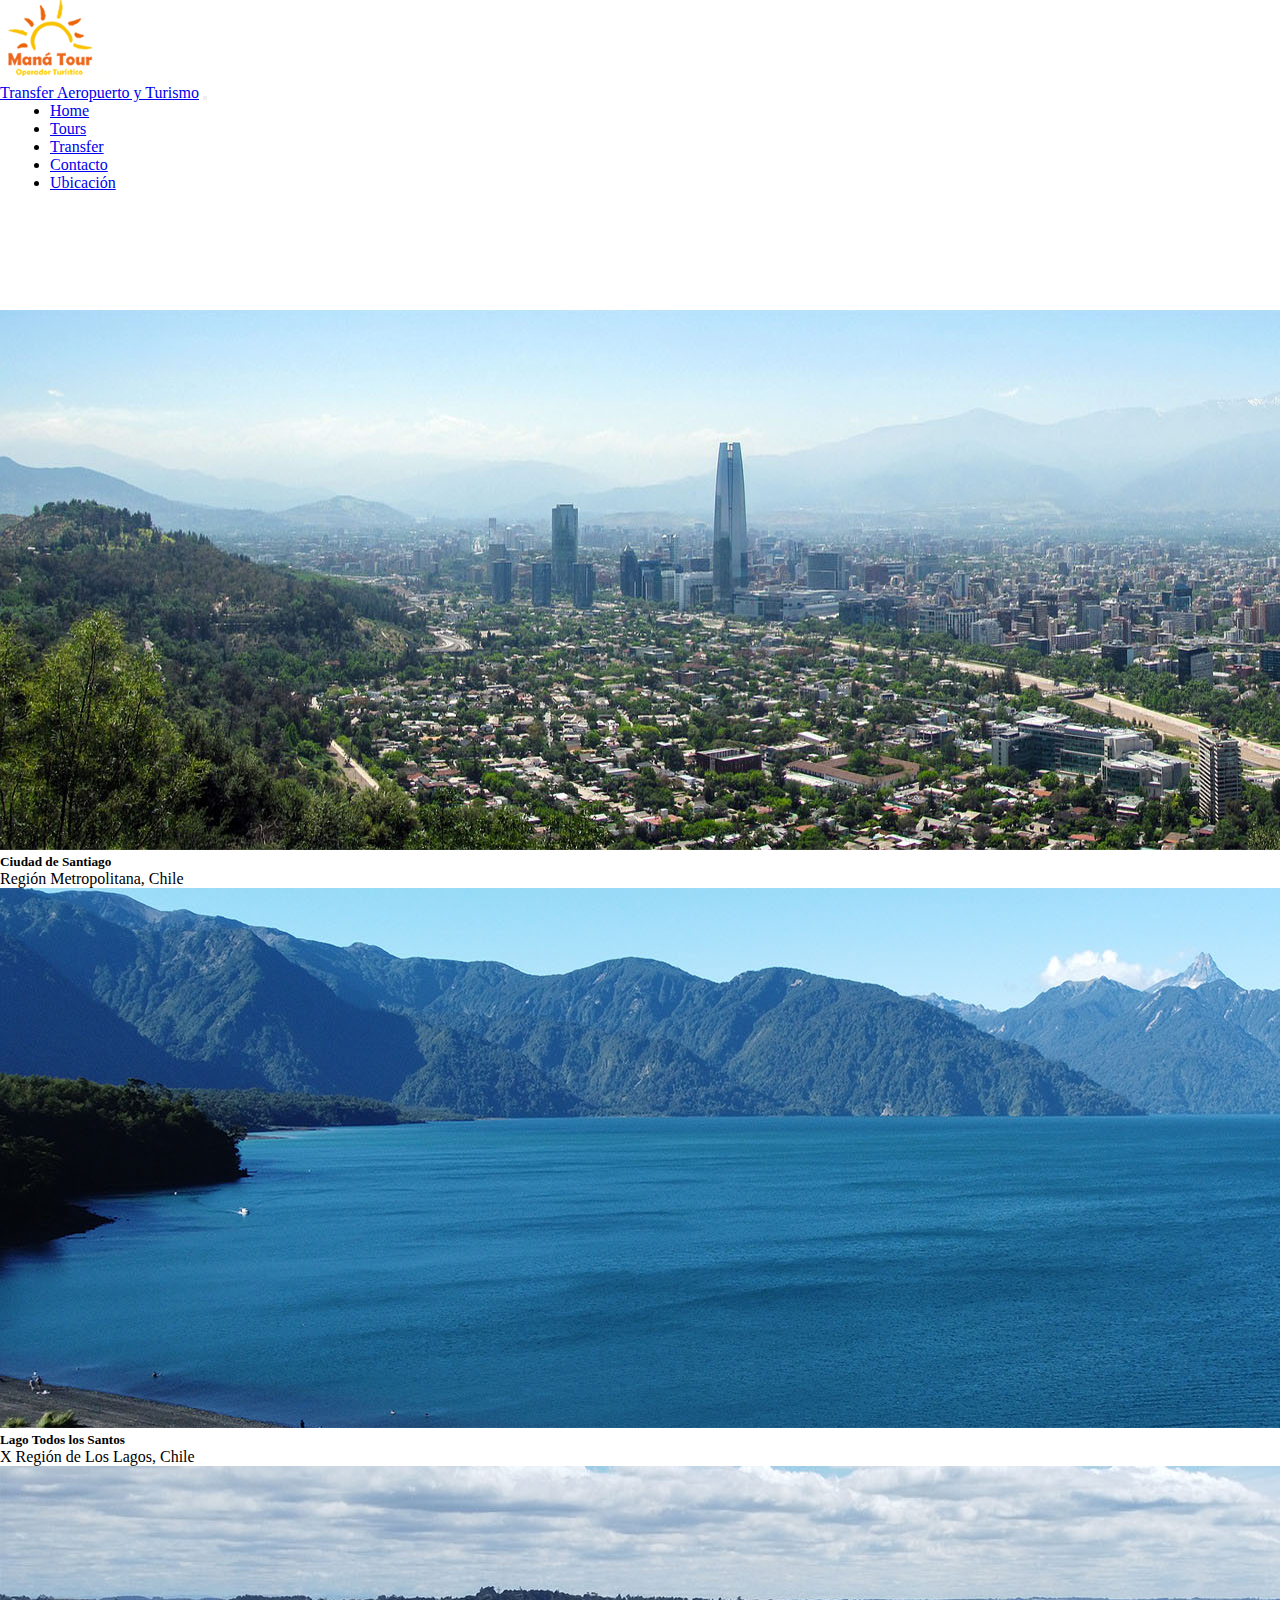
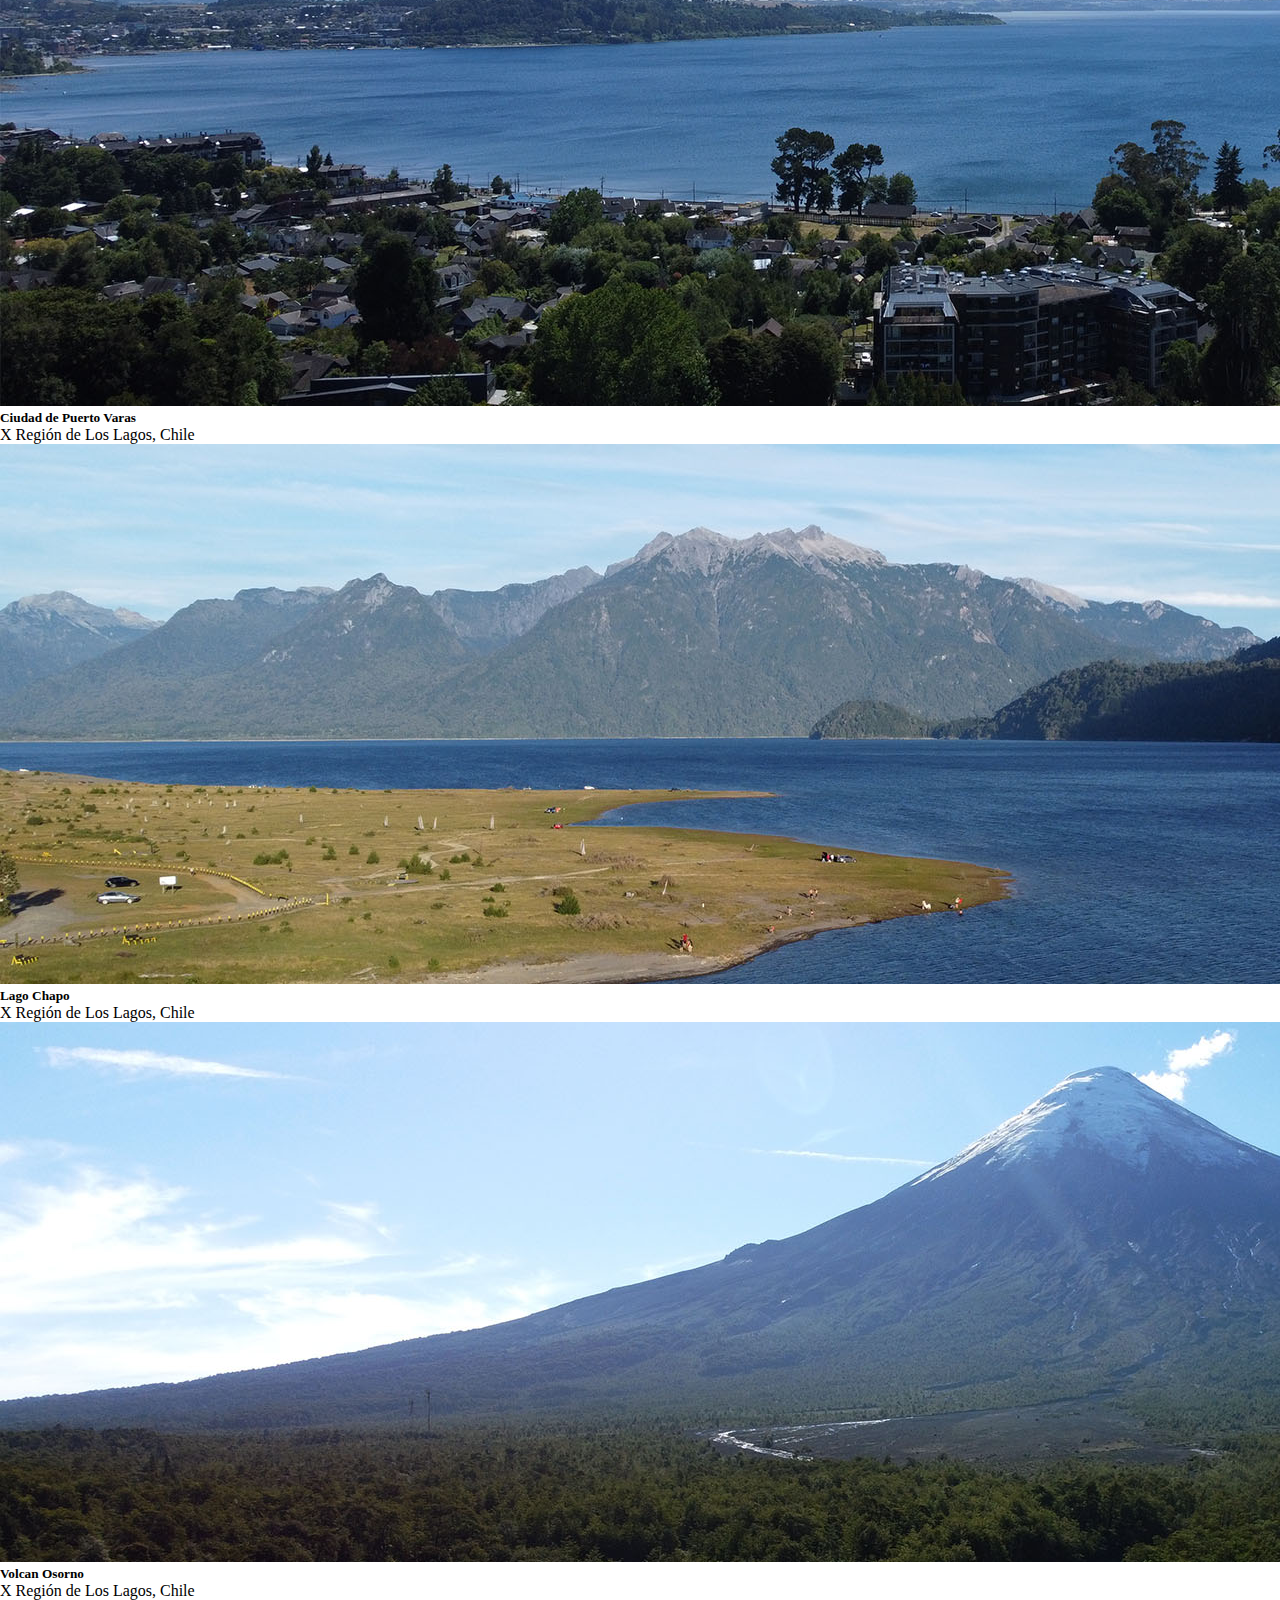
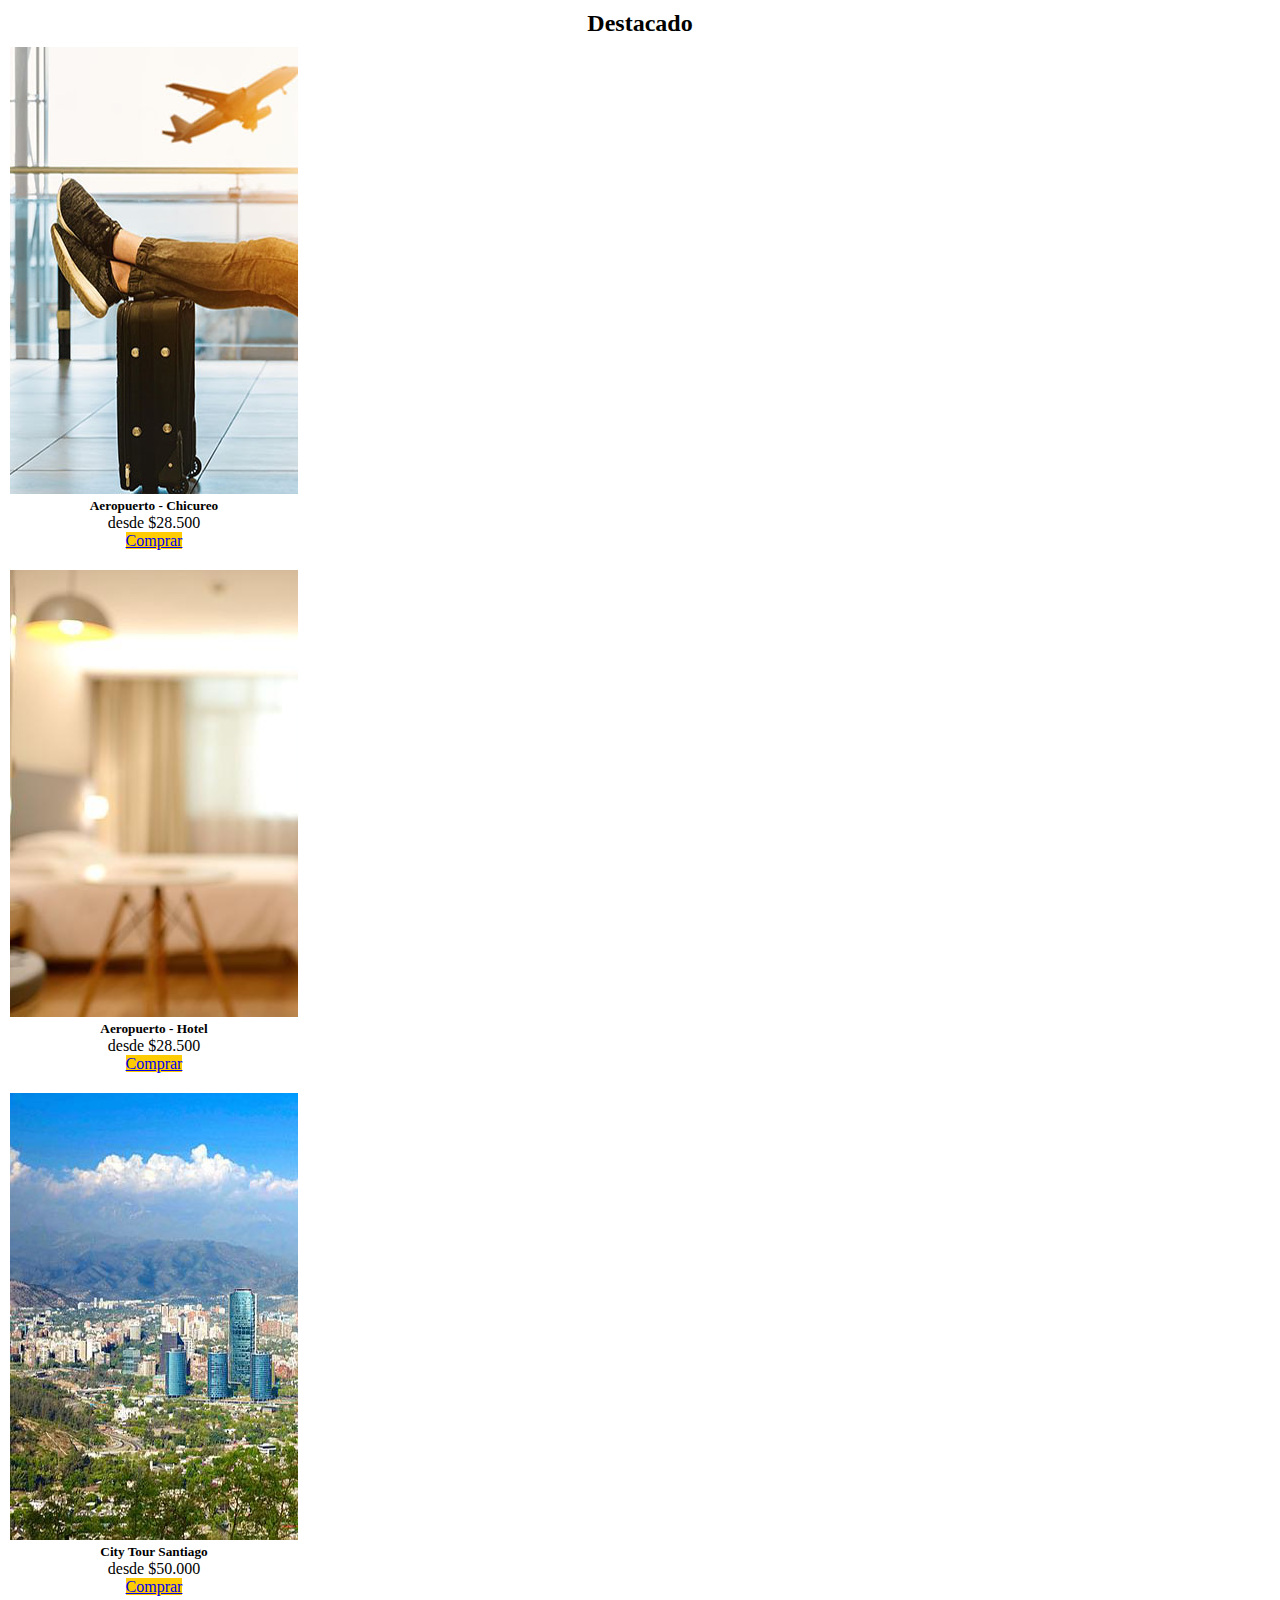
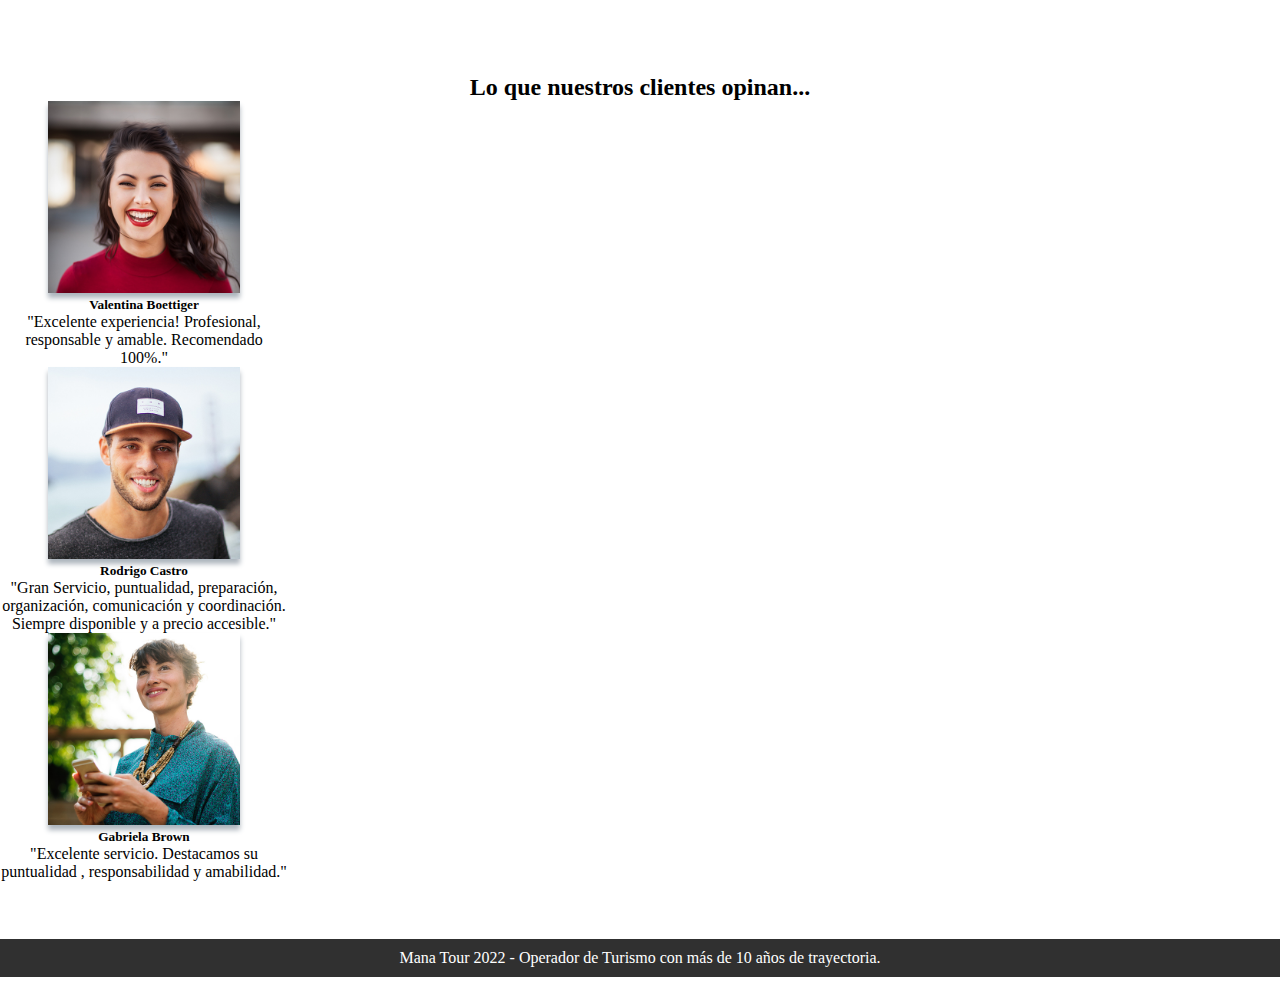
<file: index.html>
<!DOCTYPE html>
<html lang="es">

<head>
    <meta charset="UTF-8">
    <meta http-equiv="X-UA-Compatible" content="IE=edge">
    <meta name="viewport" content="width=device-width, initial-scale=1.0">
    <link rel="stylesheet" href="https://cdnjs.cloudflare.com/ajax/libs/font-awesome/6.1.1/css/all.min.css"
        integrity="sha512-KfkfwYDsLkIlwQp6LFnl8zNdLGxu9YAA1QvwINks4PhcElQSvqcyVLLD9aMhXd13uQjoXtEKNosOWaZqXgel0g=="
        crossorigin="anonymous" referrerpolicy="no-referrer" />
    <link rel="stylesheet" href="https://cdn.jsdelivr.net/npm/bootstrap@4.6.2/dist/css/bootstrap.min.css"
        integrity="sha384-xOolHFLEh07PJGoPkLv1IbcEPTNtaed2xpHsD9ESMhqIYd0nLMwNLD69Npy4HI+N" crossorigin="anonymous">
    <link rel="stylesheet" href="css/estilo.css">
    <link rel="shortcut icon" href="/img/favicon.ico" type="image/x-icon">
    <title>Mana Tour</title>
</head>

<body class="gridContenedor">
    
    <header class="mainHeader">

    <!-- INICIO BARRA -->

    <nav class="navbar navbar-expand-md bg-light navbar-light">
        <!-- Brand -->

        <div class="logo">
            <img src="img/logo_manatour.png" alt="ManaTour">
        </div>
        <a class="navbar-brand" href="#">Transfer Aeropuerto y Turismo</a>

        <!-- Toggler/collapsibe Button -->
        <button class="navbar-toggler" type="button" data-toggle="collapse" data-target="#collapsibleNavbar">
            <span class="navbar-toggler-icon"></span>
        </button>

        <!-- Navbar links -->
        <div class="collapse navbar-collapse" id="collapsibleNavbar">
            <ul class="navbar-nav">
                <li class="nav-item">
                    <a class="nav-link" href="#">Home</a>
                </li>
                <li class="nav-item">
                    <a class="nav-link" href="./page/tours.html">Tours</a>
                </li>
                <li class="nav-item">
                    <a class="nav-link" href="./page/transfer.html">Transfer</a>
                </li>
                <li class="nav-item">
                    <a class="nav-link" href="./page/contacto.html">Contacto</a>
                </li>
                <li class="nav-item">
                    <a class="nav-link" href="./page/ubicacion.html">Ubicación</a>
                </li>
            </ul>
        </div>
        <!-- Carro compra -->
        <div class="carro">
            <a href="#"><i class="fa-solid fa-cart-shopping text-dark"></i></a>
            <a href="#"><i class="fa-brands fa-whatsapp text-dark"></i></a>
        </div>

    </nav>

    <!-- FIN BARRA -->

    

    <!-- INICIO CARRUSEL -->


    <div id="demo" class="carousel slide carousel-fade" data-ride="carousel">

        <!-- Indicators -->
        <ul class="carousel-indicators">
            <li data-target="#demo" data-slide-to="0" class="active"></li>
            <li data-target="#demo" data-slide-to="1"></li>
            <li data-target="#demo" data-slide-to="2"></li>
            <li data-target="#demo" data-slide-to="3"></li>
            <li data-target="#demo" data-slide-to="4"></li>            
        </ul>

        <!-- The slideshow -->
        <div class="carousel-inner">
            <div class="carousel-item active">
                <img src="./img/chile_santiago1.jpg" class="img-fluid" alt="Santiago">
                <div class="carousel-caption d-md-block">
                    <h5>Ciudad de Santiago</h5>
                    <p>Región Metropolitana, Chile</p>
                </div>
            </div>
            <div class="carousel-item">
                <img src="./img/lago.jpg" class="img-fluid" alt="Todos los Santos">
                <div class="carousel-caption d-md-block">
                    <h5>Lago Todos los Santos</h5>
                    <p>X Región de Los Lagos, Chile</p>
                </div>
            </div>
            <div class="carousel-item">
                <img src="./img/pvaras.jpg" class="img-fluid" alt="Puerto Varas">
                <div class="carousel-caption d-md-block">
                    <h5>Ciudad de Puerto Varas</h5>
                    <p>X Región de Los Lagos, Chile</p>
                </div>
            </div>
            <div class="carousel-item">
                <img src="./img/lago_chapo.jpg" class="img-fluid" alt="Lago Chapo">
                <div class="carousel-caption d-md-block">
                    <h5>Lago Chapo</h5>
                    <p>X Región de Los Lagos, Chile</p>
                </div>
            </div>
            <div class="carousel-item">
                <img src="./img/volcan_osorno.jpg" class="img-fluid" alt="Lago Chapo">
                <div class="carousel-caption d-md-block">
                    <h5>Volcan Osorno</h5>
                    <p>X Región de Los Lagos, Chile</p>
                </div>
            </div>
        </div>

        <!-- Left and right controls -->
        <a class="carousel-control-prev" href="#demo" data-slide="prev">
            <span class="carousel-control-prev-icon"></span>
        </a>
        <a class="carousel-control-next" href="#demo" data-slide="next">
            <span class="carousel-control-next-icon"></span>
        </a>

    </div>
    <!-- FIN CARRUSEL -->

    </header>
   

    <main class="contenidoPrincipal">

    <!-- INICIO CARD -->
    <div class="container">
        <h2>Destacado</h2>
        <div class="row justify-content-center">
            <div class="col-med-4">
                <div class="card shadow" style="width: 18rem;">
                    <div class="inner">
                        <img src="./img/airport.jpg" class="card-img-top" alt="Aeropuerto">
                    </div>
                    <div class="card-body">
                        <h5 class="card-title">Aeropuerto - Chicureo</h5>
                        <p class="card-text">desde $28.500</p>
                        <a href="#" class="btn btn-warning">Comprar</a>
                    </div>
                </div>
            </div>

            <div class="col-med-4">
                <div class="card shadow" style="width: 18rem;">
                    <div class="inner">
                        <img src="./img/hotel.jpg" class="card-img-top" alt="Hotel">
                    </div>
                    <div class="card-body">
                        <h5 class="card-title">Aeropuerto - Hotel</h5>
                        <p class="card-text">desde $28.500</p>
                        <a href="#" class="btn btn-warning">Comprar</a>
                    </div>
                </div>
            </div>

            <div class="col-med-4">
                <div class="card shadow" style="width: 18rem;">
                    <div class="inner">
                        <img src="./img/tour_santiago.jpg" class="card-img-top" alt="Santiago">
                    </div>
                    <div class="card-body">
                        <h5 class="card-title">City Tour Santiago</h5>
                        <p class="card-text">desde $50.000</p>
                        <a href="#" class="btn btn-warning">Comprar</a>
                    </div>
                </div>
            </div>


        </div>
    </div>
    <!-- FIN CARD -->

    <!-- TESTIMONIOS -->
    <section class="testimonials text-center bg-light">
        <div class="container">
            <h2 class="mb-5">Lo que nuestros clientes opinan...</h2>
            <div class="row">
                <div class="col-lg-4">
                    <div class="testimonial-item mx-auto mb-5 mb-lg-0">
                        <img class="img-fluid rounded-circle mb-3" src="./img/testimonials-1.jpg" alt="..." />
                        <h5>Valentina Boettiger</h5>
                        <p class="font-weight-light mb-0">"Excelente experiencia! Profesional, responsable y amable. Recomendado 100%."</p>
                    </div>
                </div>
                <div class="col-lg-4">
                    <div class="testimonial-item mx-auto mb-5 mb-lg-0">
                        <img class="img-fluid rounded-circle mb-3" src="./img/testimonials-2.jpg" alt="..." />
                        <h5>Rodrigo Castro</h5>
                        <p class="font-weight-light mb-0">"Gran Servicio, puntualidad, preparación, organización, comunicación y coordinación. Siempre disponible y a precio accesible."</p>
                    </div>
                </div>
                <div class="col-lg-4">
                    <div class="testimonial-item mx-auto mb-5 mb-lg-0">
                        <img class="img-fluid rounded-circle mb-3" src="./img/testimonials-3.jpg" alt="..." />
                        <h5>Gabriela Brown</h5>
                        <p class="font-weight-light mb-0">"Excelente servicio. Destacamos su puntualidad , responsabilidad y amabilidad."</p>
                    </div>
                </div>
            </div>
        </div>
    </section>

    <!-- FIN TESTIMONIOS -->

    </main>

    <footer class="footer">
        <p>Mana Tour 2022 - Operador de Turismo con más de 10 años de trayectoria.</p>        
        <div class="redes">
            <a href="#"><i class="fa-brands fa-instagram"></i></a>
            <a href="#"><i class="fa-brands fa-facebook"></i></a>
            <a href="#"><i class="fa-brands fa-twitter"></i></a>
            <a href="#"><i class="fa-brands fa-whatsapp"></i></a>
        </div>
    </footer>

    <script src="https://cdn.jsdelivr.net/npm/jquery@3.5.1/dist/jquery.slim.min.js"
        integrity="sha384-DfXdz2htPH0lsSSs5nCTpuj/zy4C+OGpamoFVy38MVBnE+IbbVYUew+OrCXaRkfj"
        crossorigin="anonymous"></script>
    <script src="https://cdn.jsdelivr.net/npm/popper.js@1.16.1/dist/umd/popper.min.js"
        integrity="sha384-9/reFTGAW83EW2RDu2S0VKaIzap3H66lZH81PoYlFhbGU+6BZp6G7niu735Sk7lN"
        crossorigin="anonymous"></script>
    <script src="https://cdn.jsdelivr.net/npm/bootstrap@4.6.2/dist/js/bootstrap.min.js"
        integrity="sha384-+sLIOodYLS7CIrQpBjl+C7nPvqq+FbNUBDunl/OZv93DB7Ln/533i8e/mZXLi/P+"
        crossorigin="anonymous"></script>

</body>

</html>
</file>
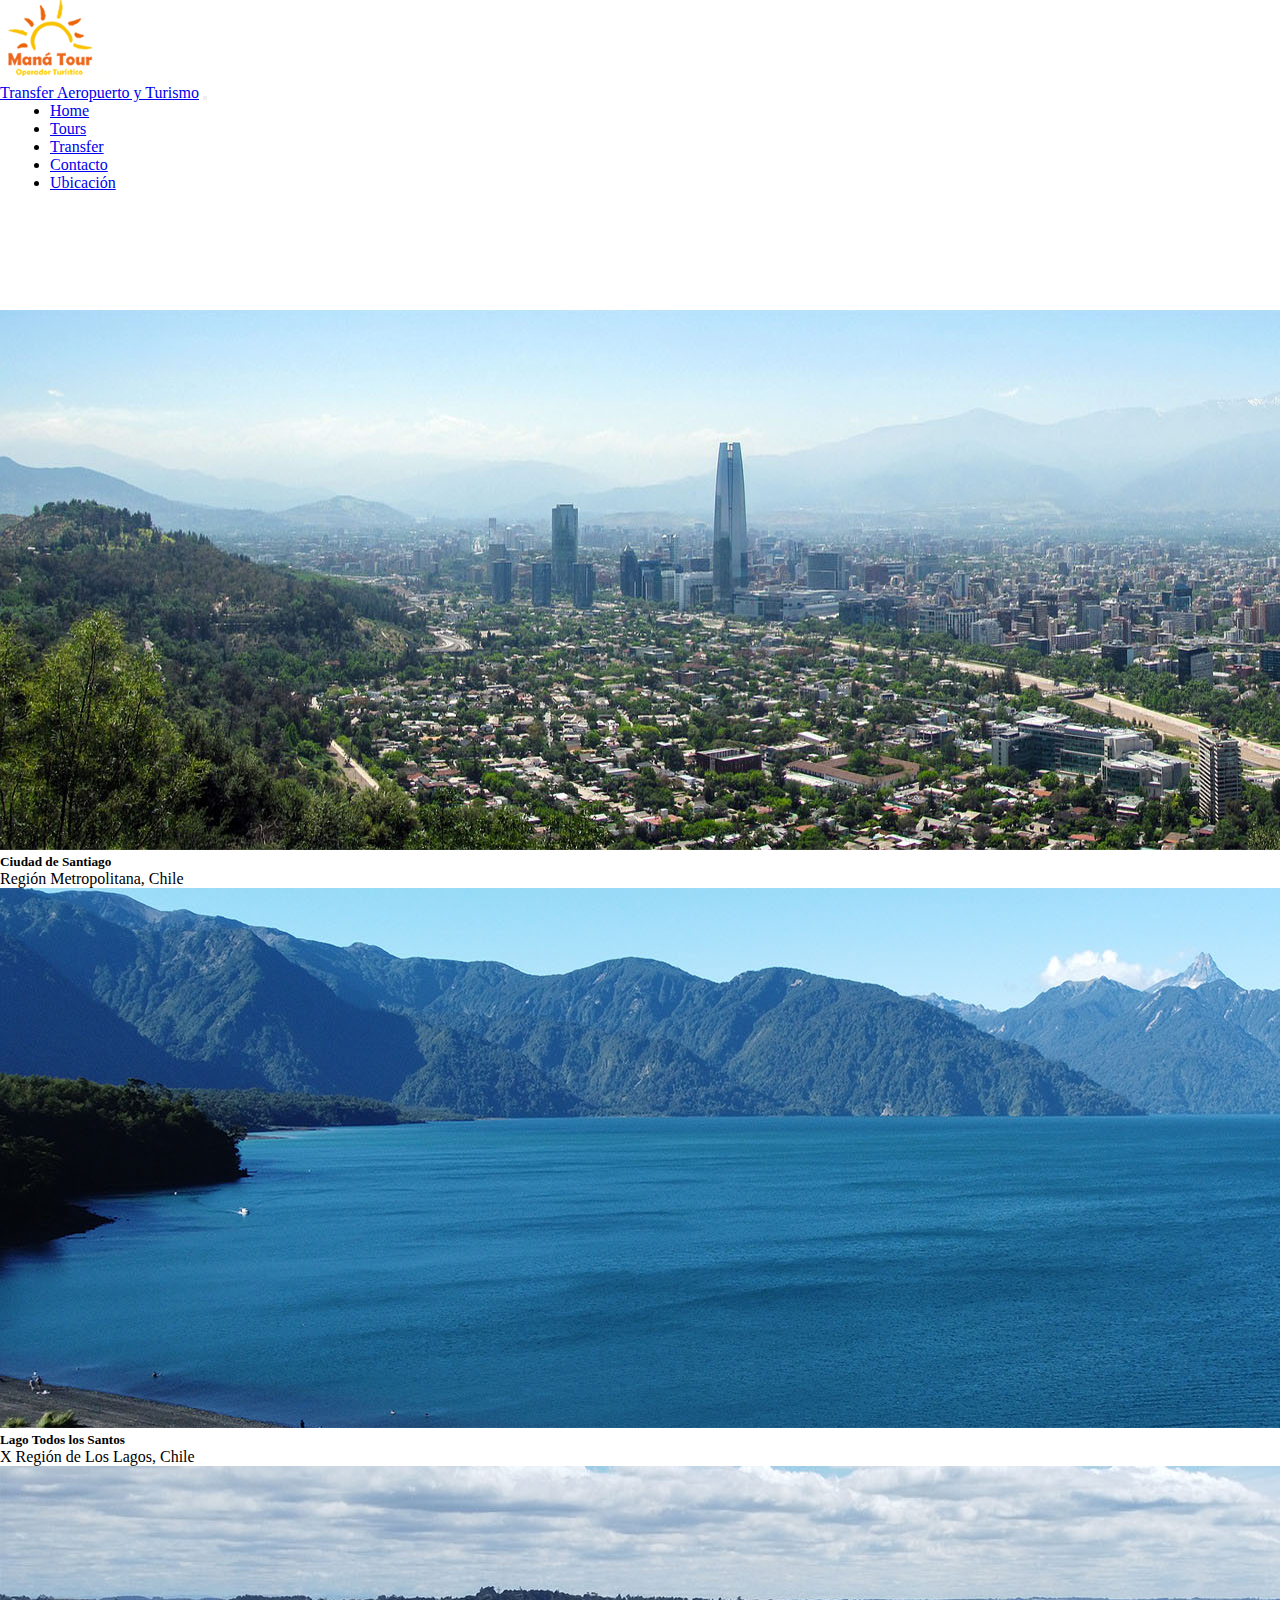
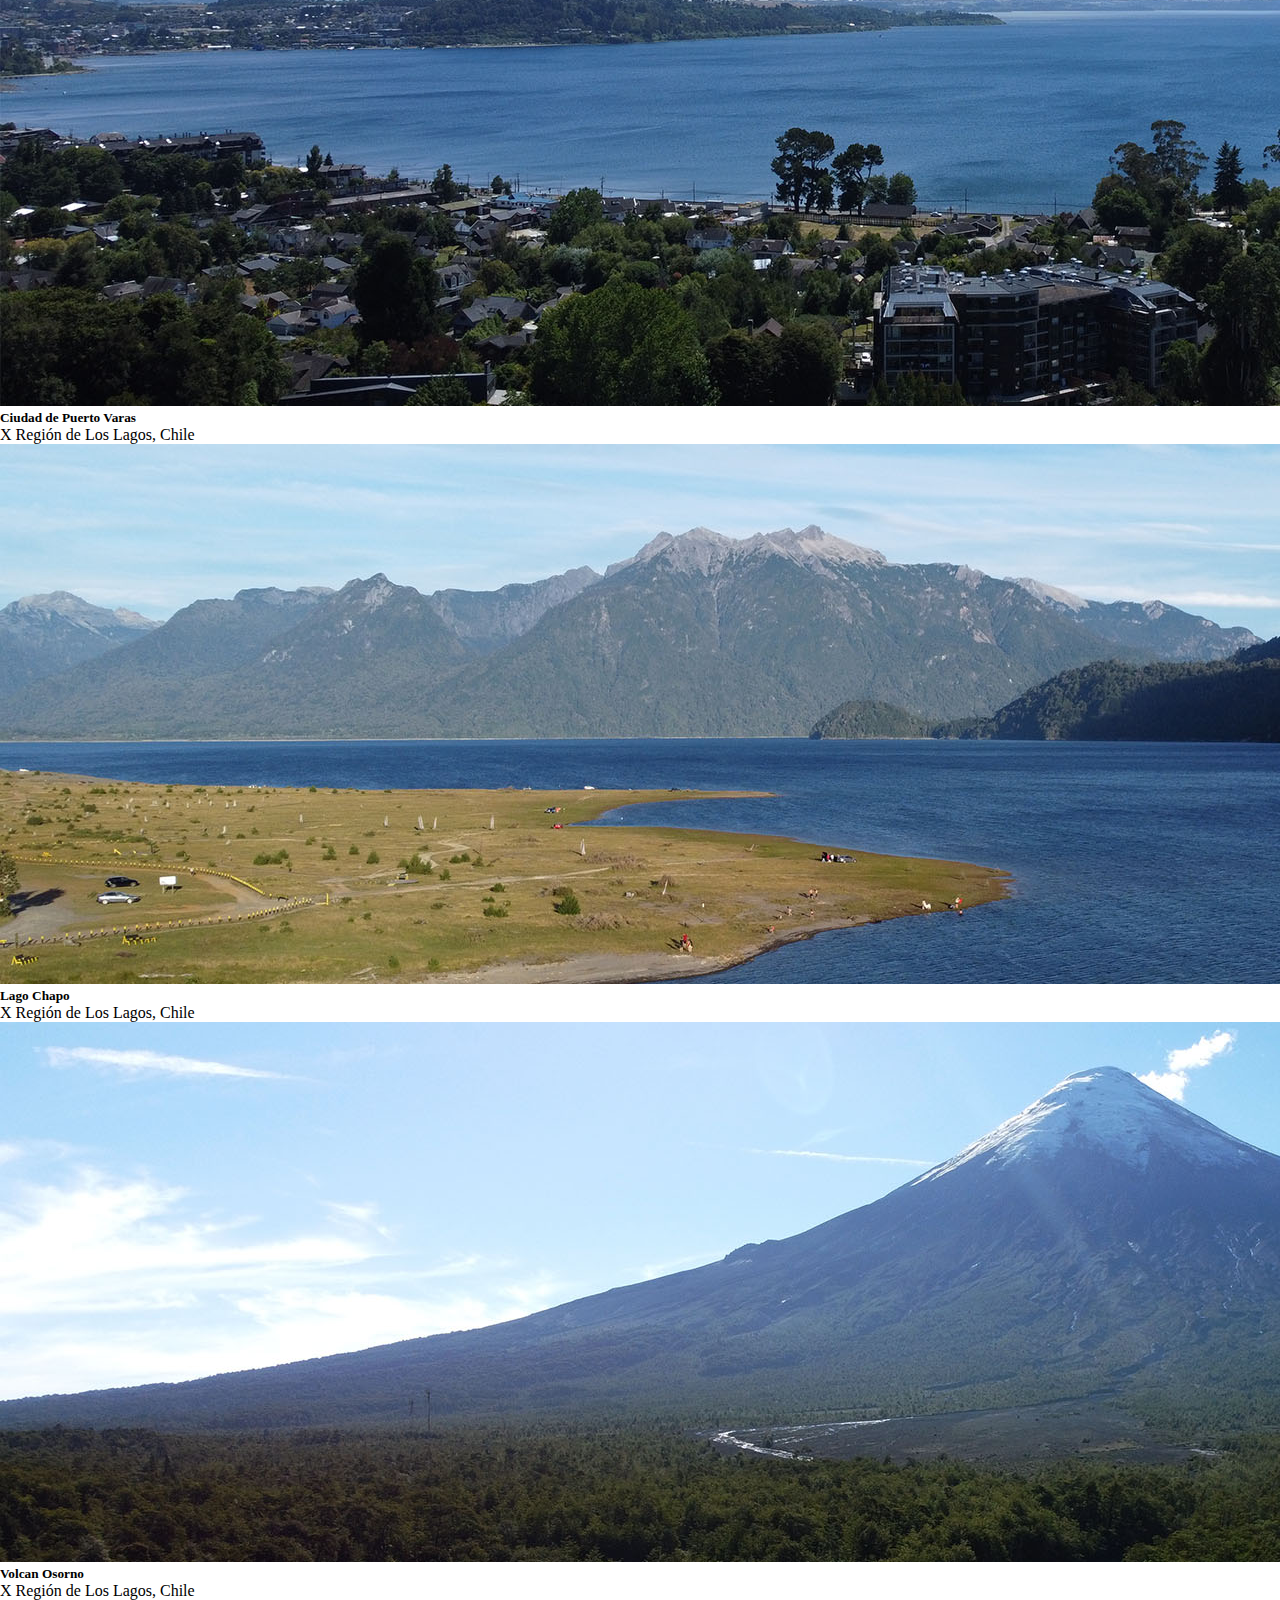
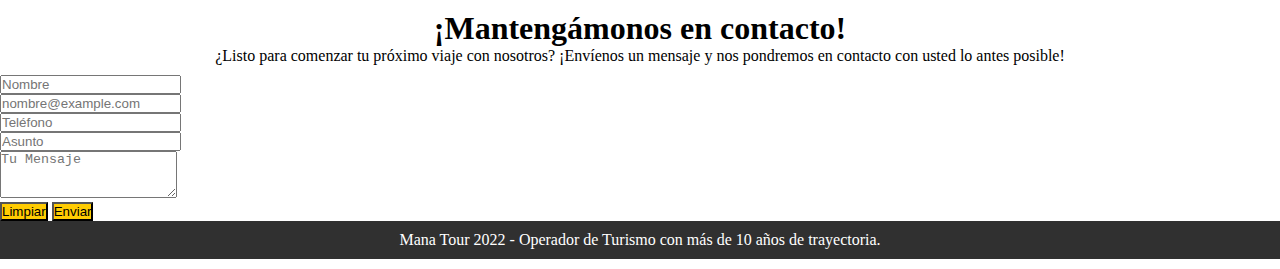
<file: page/contacto.html>
<!DOCTYPE html>
<html lang="es">

<head>
    <meta charset="UTF-8">
    <meta http-equiv="X-UA-Compatible" content="IE=edge">
    <meta name="viewport" content="width=device-width, initial-scale=1.0">
    <link rel="stylesheet" href="https://cdnjs.cloudflare.com/ajax/libs/font-awesome/6.1.1/css/all.min.css"
        integrity="sha512-KfkfwYDsLkIlwQp6LFnl8zNdLGxu9YAA1QvwINks4PhcElQSvqcyVLLD9aMhXd13uQjoXtEKNosOWaZqXgel0g=="
        crossorigin="anonymous" referrerpolicy="no-referrer" />
    <link rel="stylesheet" href="https://cdn.jsdelivr.net/npm/bootstrap@4.6.2/dist/css/bootstrap.min.css"
        integrity="sha384-xOolHFLEh07PJGoPkLv1IbcEPTNtaed2xpHsD9ESMhqIYd0nLMwNLD69Npy4HI+N" crossorigin="anonymous">
    <link rel="stylesheet" href="../css/estilo.css">
    <link rel="shortcut icon" href="/img/favicon.ico" type="image/x-icon">
    <title>Mana Tour</title>
</head>

<body class="gridContenedor">

    <header class="mainHeader">

        <!-- INICIO BARRA -->

        <nav class="navbar navbar-expand-md bg-light navbar-light">
            <!-- Brand -->

            <div class="logo">
                <img src="../img/logo_manatour.png" alt="ManaTour">
            </div>
            <a class="navbar-brand" href="#">Transfer Aeropuerto y Turismo</a>

            <!-- Toggler/collapsibe Button -->
            <button class="navbar-toggler" type="button" data-toggle="collapse" data-target="#collapsibleNavbar">
                <span class="navbar-toggler-icon"></span>
            </button>

            <!-- Navbar links -->
            <div class="collapse navbar-collapse" id="collapsibleNavbar">
                <ul class="navbar-nav">
                    <li class="nav-item">
                        <a class="nav-link" href="../index.html">Home</a>
                    </li>
                    <li class="nav-item">
                        <a class="nav-link" href="tours.html">Tours</a>
                    </li>
                    <li class="nav-item">
                        <a class="nav-link" href="transfer.html">Transfer</a>
                    </li>
                    <li class="nav-item">
                        <a class="nav-link" href="#">Contacto</a>
                    </li>
                    <li class="nav-item">
                        <a class="nav-link" href="./ubicacion.html">Ubicación</a>
                    </li>
                </ul>
            </div>
            <!-- Carro compra -->
            <div class="carro">
                <a href="#"><i class="fa-solid fa-cart-shopping text-dark"></i></a>
                <a href="#"><i class="fa-brands fa-whatsapp text-dark"></i></a>
            </div>

        </nav>

        <!-- FIN BARRA -->



        <!-- INICIO CARRUSEL -->


        <div id="demo" class="carousel slide carousel-fade" data-ride="carousel">

            <!-- Indicators -->
            <ul class="carousel-indicators">
                <li data-target="#demo" data-slide-to="0" class="active"></li>
                <li data-target="#demo" data-slide-to="1"></li>
                <li data-target="#demo" data-slide-to="2"></li>
                <li data-target="#demo" data-slide-to="3"></li>
                <li data-target="#demo" data-slide-to="4"></li>
            </ul>

            <!-- The slideshow -->
            <div class="carousel-inner">
                <div class="carousel-item active">
                    <img src="../img/chile_santiago1.jpg" class="img-fluid" alt="Santiago">
                    <div class="carousel-caption d-md-block">
                        <h5>Ciudad de Santiago</h5>
                        <p>Región Metropolitana, Chile</p>
                    </div>
                </div>
                <div class="carousel-item">
                    <img src="../img/lago.jpg" class="img-fluid" alt="Todos los Santos">
                    <div class="carousel-caption d-md-block">
                        <h5>Lago Todos los Santos</h5>
                        <p>X Región de Los Lagos, Chile</p>
                    </div>
                </div>
                <div class="carousel-item">
                    <img src="../img/pvaras.jpg" class="img-fluid" alt="Puerto Varas">
                    <div class="carousel-caption d-md-block">
                        <h5>Ciudad de Puerto Varas</h5>
                        <p>X Región de Los Lagos, Chile</p>
                    </div>
                </div>
                <div class="carousel-item">
                    <img src="../img/lago_chapo.jpg" class="img-fluid" alt="Lago Chapo">
                    <div class="carousel-caption d-md-block">
                        <h5>Lago Chapo</h5>
                        <p>X Región de Los Lagos, Chile</p>
                    </div>
                </div>
                <div class="carousel-item">
                    <img src="../img/volcan_osorno.jpg" class="img-fluid" alt="Lago Chapo">
                    <div class="carousel-caption d-md-block">
                        <h5>Volcan Osorno</h5>
                        <p>X Región de Los Lagos, Chile</p>
                    </div>
                </div>
            </div>

            <!-- Left and right controls -->
            <a class="carousel-control-prev" href="#demo" data-slide="prev">
                <span class="carousel-control-prev-icon"></span>
            </a>
            <a class="carousel-control-next" href="#demo" data-slide="next">
                <span class="carousel-control-next-icon"></span>
            </a>

        </div>
        <!-- FIN CARRUSEL -->

    </header>


    <main class="contenidoPrincipal">

        <!-- INICIO FORM -->


        <div class="jumbotron jumbotron-fluid">
            <div class="container">
                <h1 class="display-4">¡Mantengámonos en contacto!</h1>
                <p class="lead">¿Listo para comenzar tu próximo viaje con nosotros? ¡Envíenos un mensaje y nos pondremos
                    en contacto con usted lo antes posible!</p>
            </div>
        </div>

        <div class="row gx-2 gx-lg-5 justify-content-center mb-5 ml-2 mr-2">
            <div class="col-lg-4">

                <form>
                    <div class="form-group">
                        <input type="text" class="form-control" placeholder="Nombre">
                    </div>
                    <div class="form-group">
                        <input type="email" class="form-control" id="exampleInputEmail1" aria-describedby="emailHelp"
                            placeholder="nombre@example.com">
                    </div>
                    <div class="form-group">
                        <input type="text" class="form-control" placeholder="Teléfono">
                    </div>
                    <div class="form-group">
                        <input type="text" class="form-control" placeholder="Asunto">
                    </div>
                    <div class="form-group">
                        <textarea class="form-control" id="exampleFormControlTextarea1" rows="3"
                            placeholder="Tu Mensaje"></textarea>
                    </div>
                    <button type="submit" class="btn btn-warning">Limpiar</button>
                    <button type="clean" class="btn btn-warning">Enviar</button>
                </form>

            </div>
        </div>
        <!-- FIN FORM -->

    </main>

    <footer class="footer">
        <p>Mana Tour 2022 - Operador de Turismo con más de 10 años de trayectoria.</p>
        <div class="redes">
            <a href="#"><i class="fa-brands fa-instagram"></i></a>
            <a href="#"><i class="fa-brands fa-facebook"></i></a>
            <a href="#"><i class="fa-brands fa-twitter"></i></a>
            <a href="#"><i class="fa-brands fa-whatsapp"></i></a>
        </div>
    </footer>

    <script src="https://cdn.jsdelivr.net/npm/jquery@3.5.1/dist/jquery.slim.min.js"
        integrity="sha384-DfXdz2htPH0lsSSs5nCTpuj/zy4C+OGpamoFVy38MVBnE+IbbVYUew+OrCXaRkfj"
        crossorigin="anonymous"></script>
    <script src="https://cdn.jsdelivr.net/npm/popper.js@1.16.1/dist/umd/popper.min.js"
        integrity="sha384-9/reFTGAW83EW2RDu2S0VKaIzap3H66lZH81PoYlFhbGU+6BZp6G7niu735Sk7lN"
        crossorigin="anonymous"></script>
    <script src="https://cdn.jsdelivr.net/npm/bootstrap@4.6.2/dist/js/bootstrap.min.js"
        integrity="sha384-+sLIOodYLS7CIrQpBjl+C7nPvqq+FbNUBDunl/OZv93DB7Ln/533i8e/mZXLi/P+"
        crossorigin="anonymous"></script>

</body>

</html>
</file>
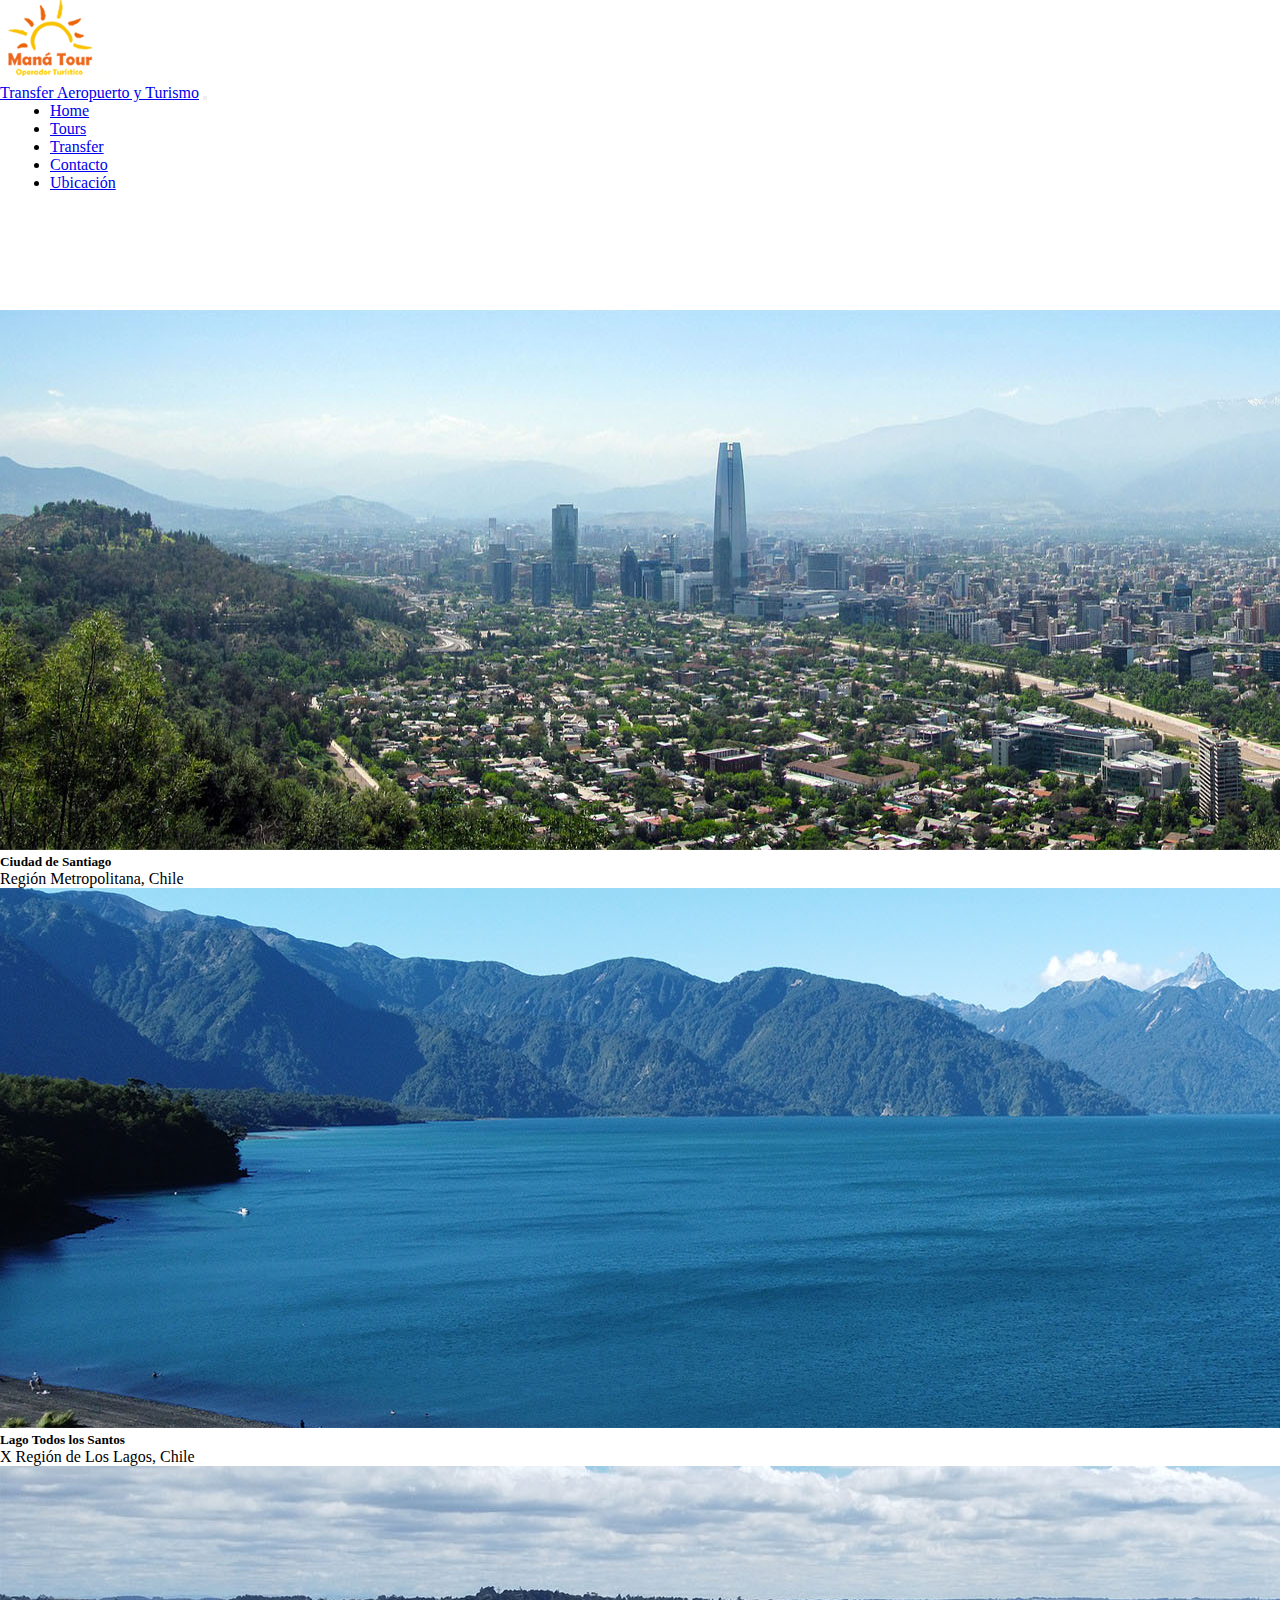
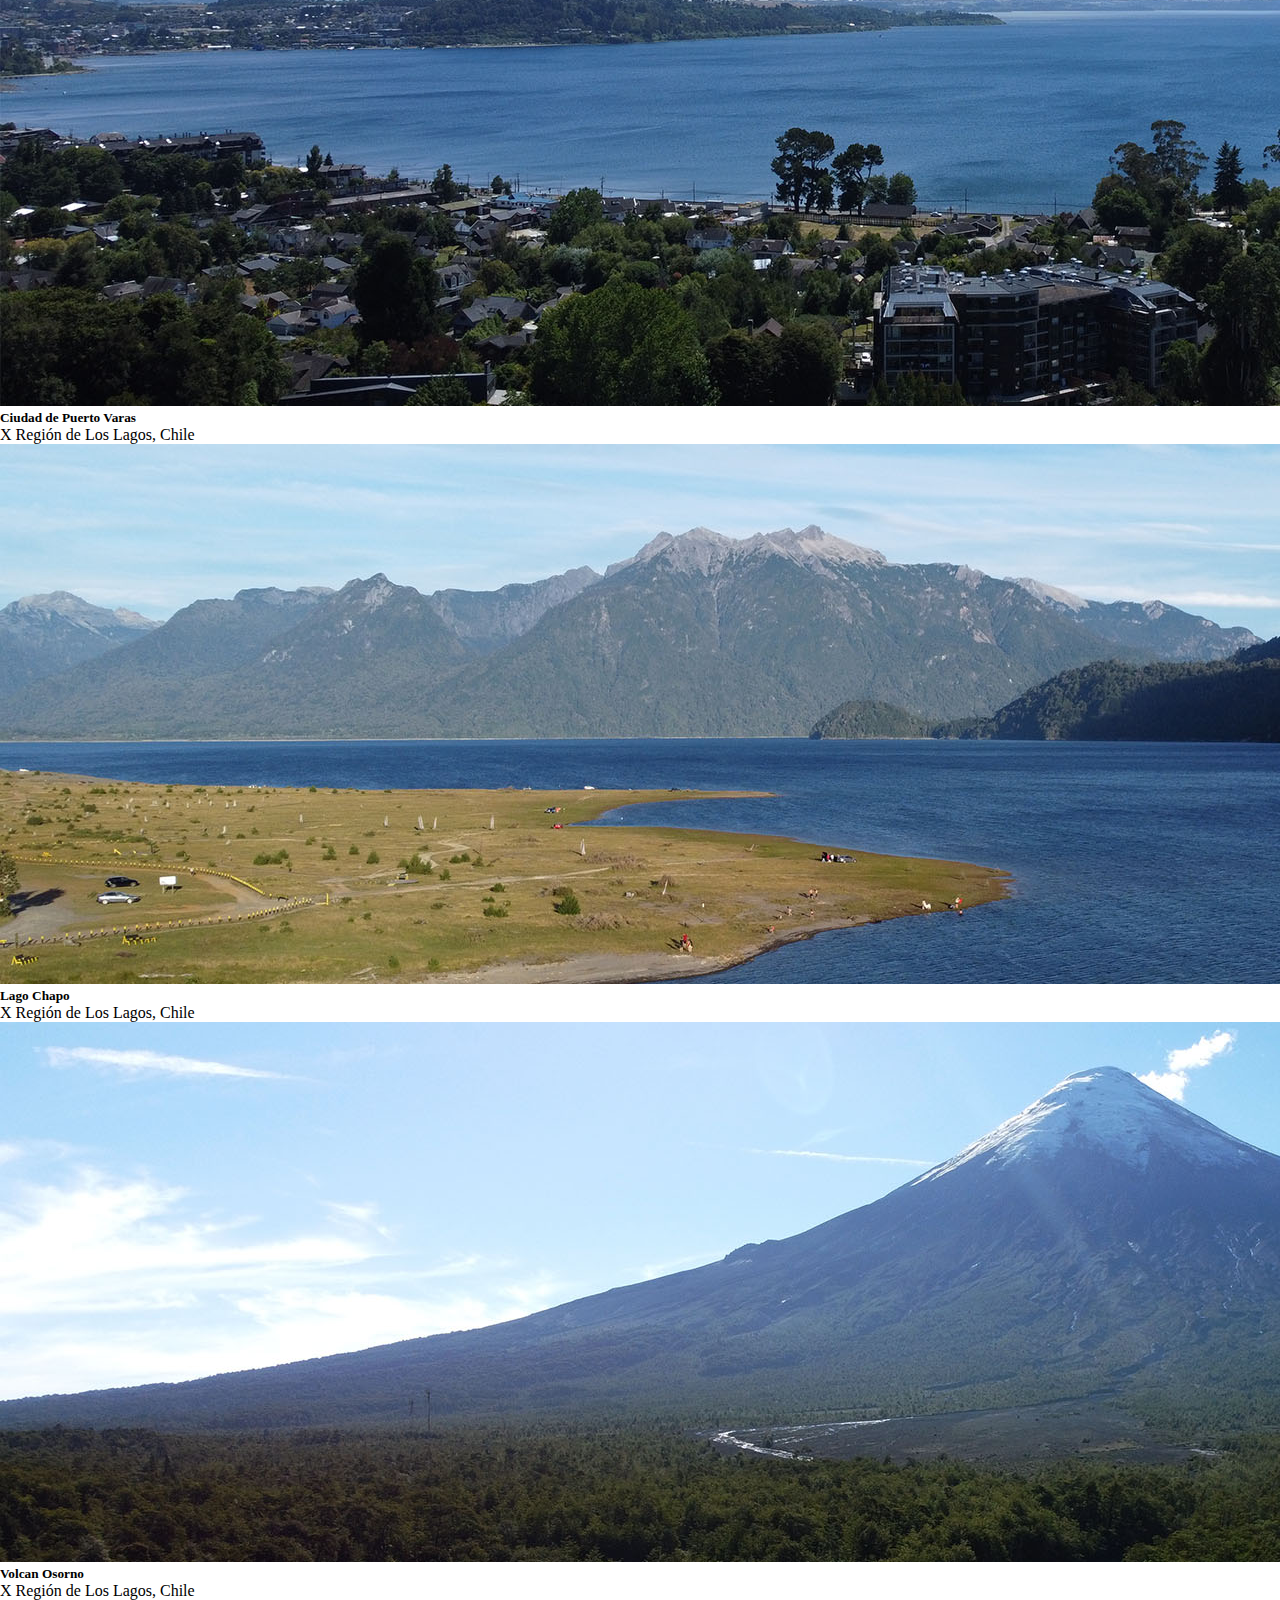
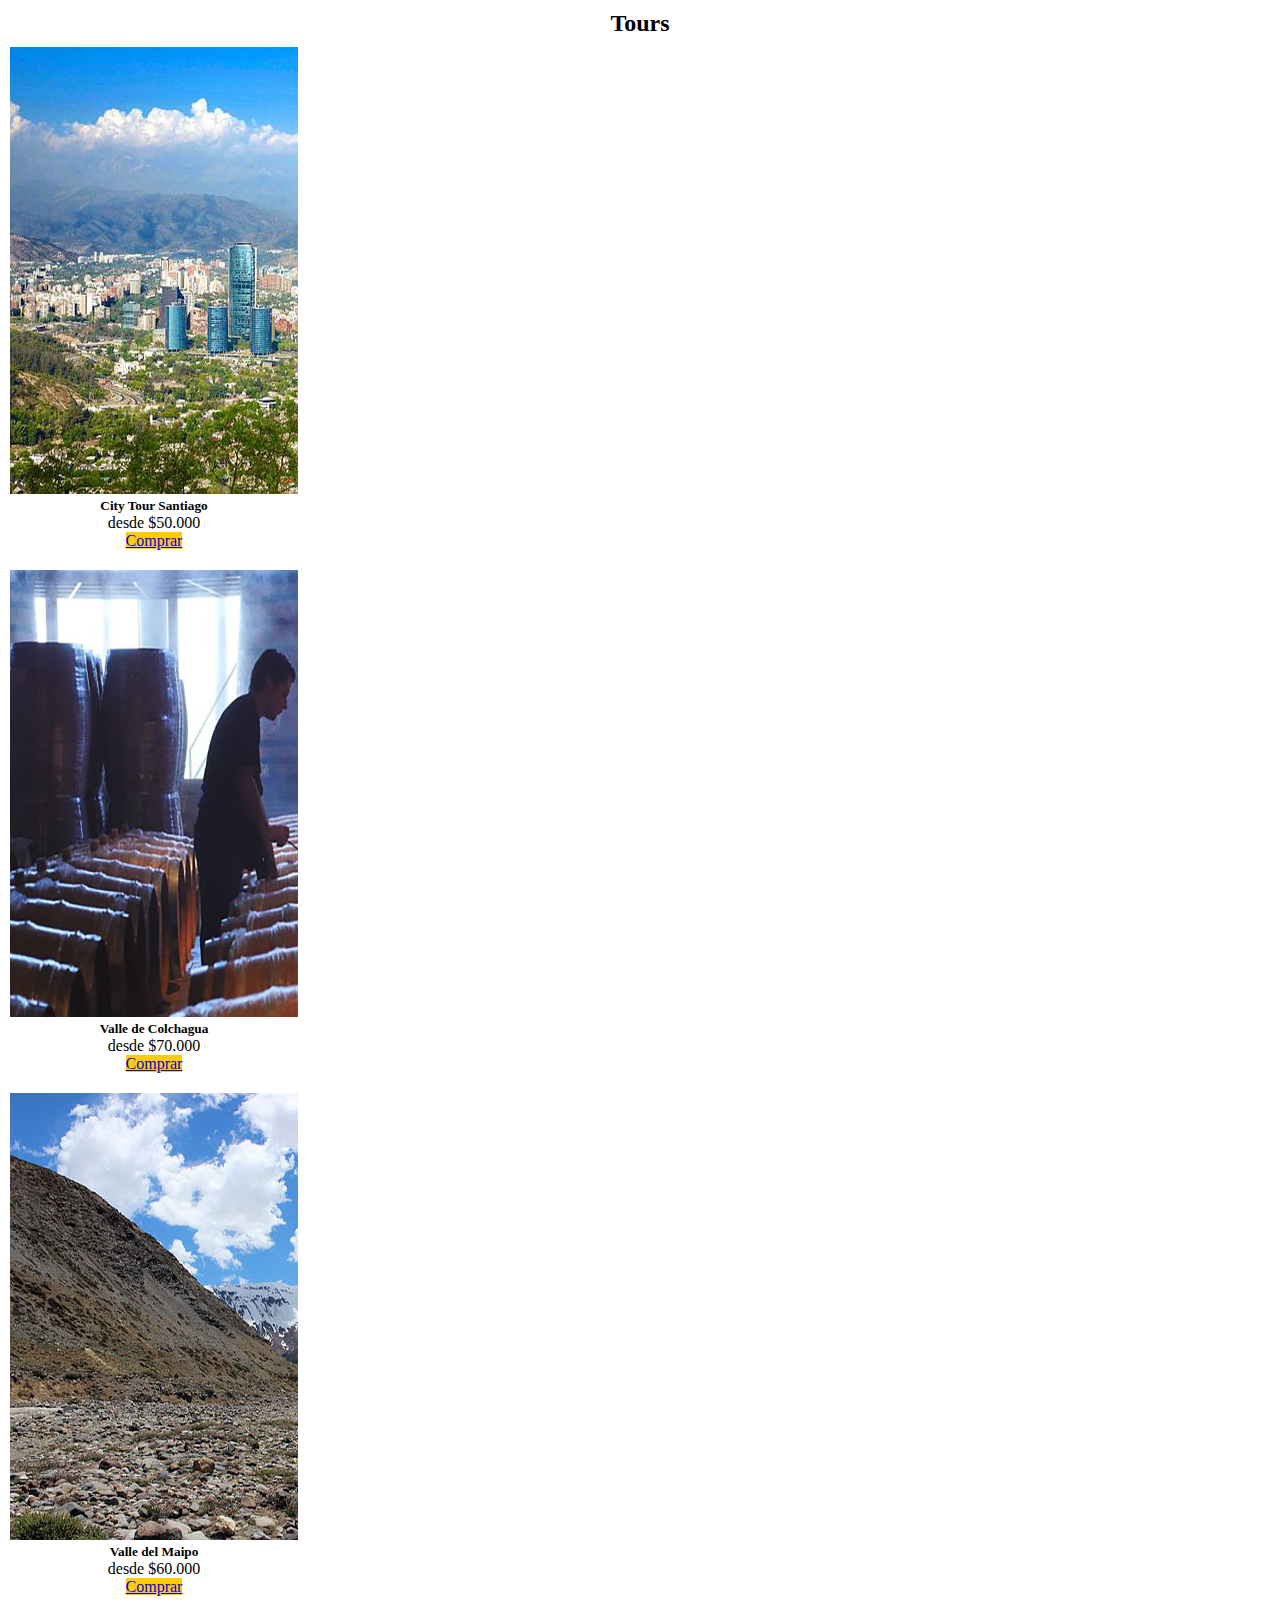
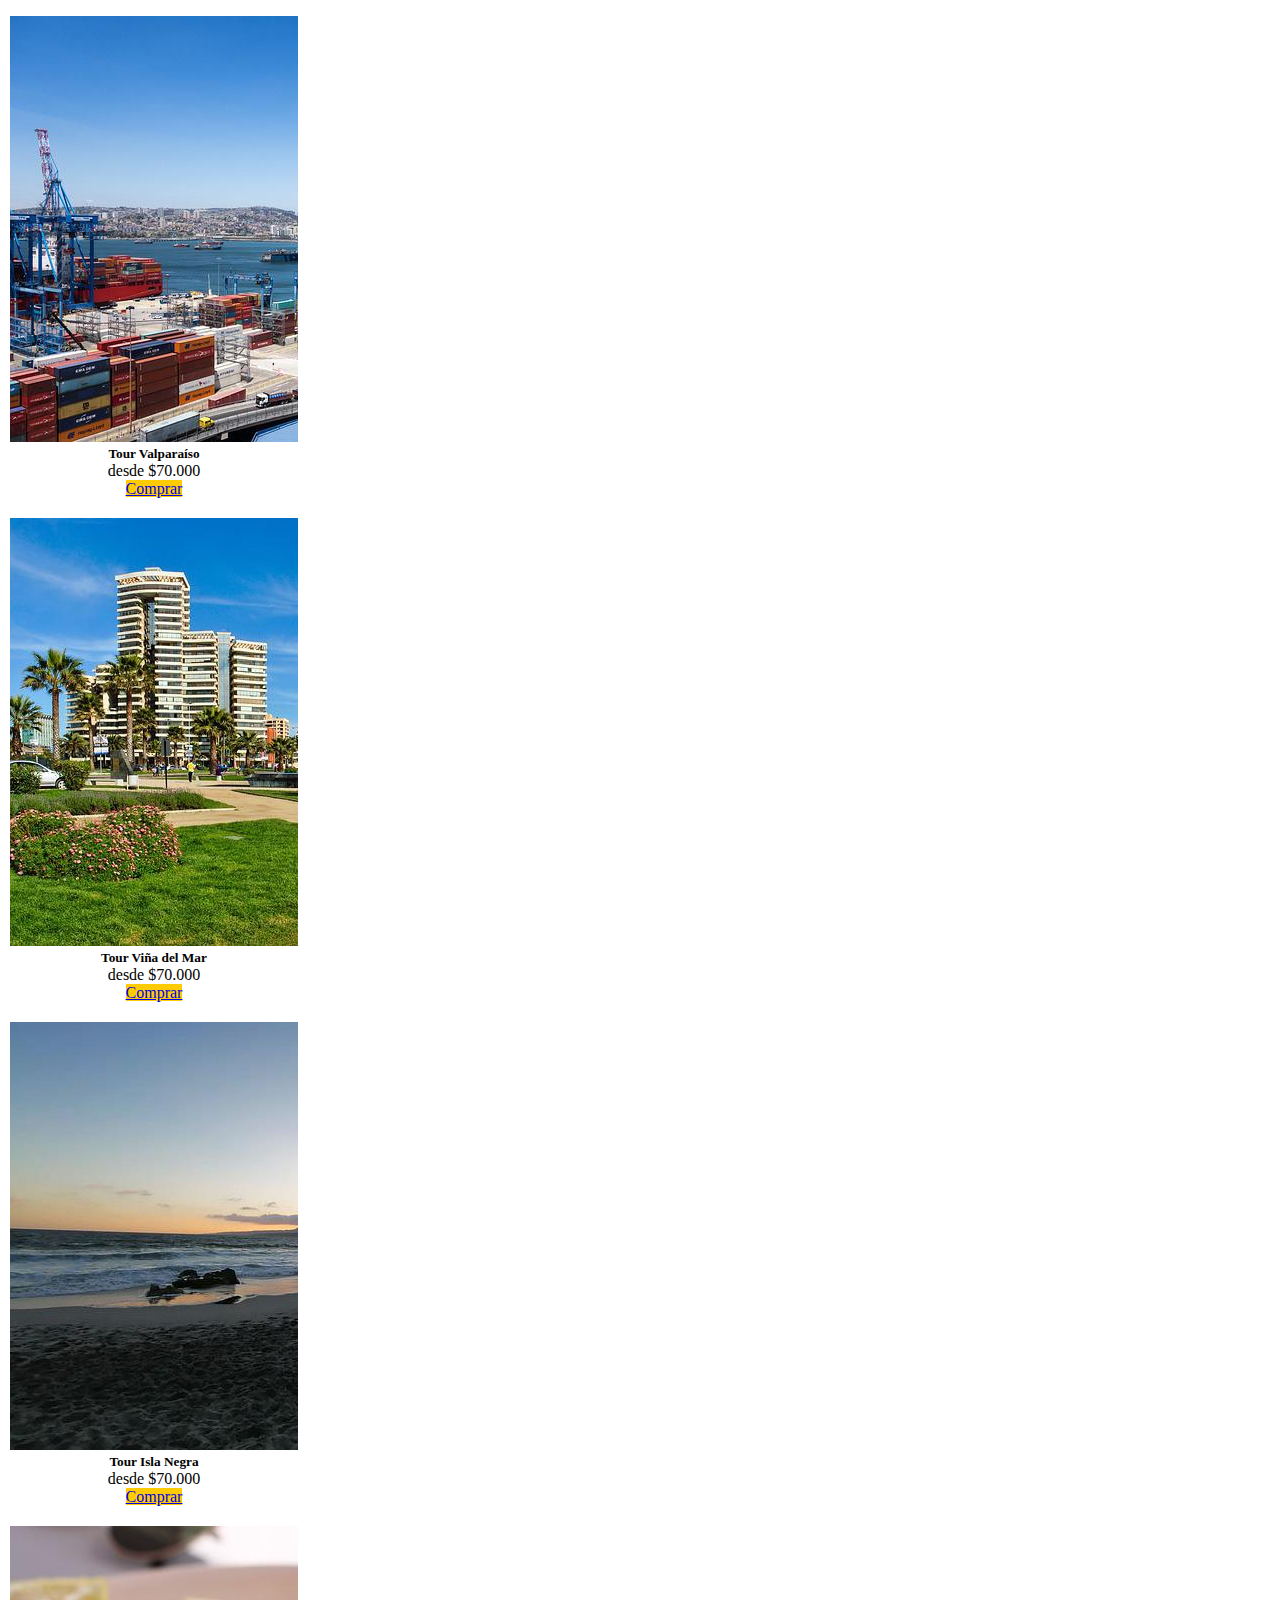
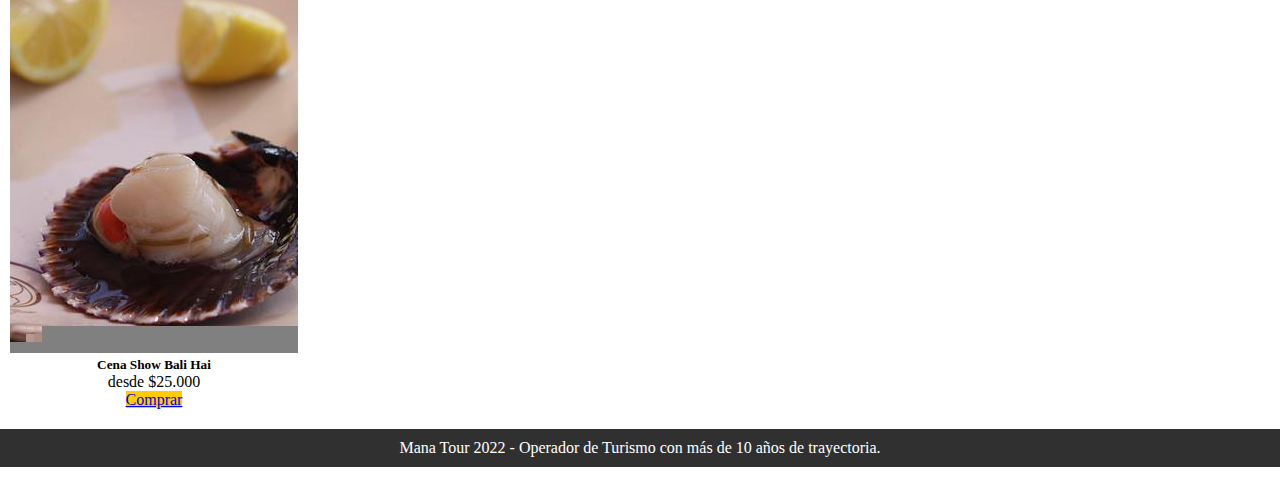
<file: page/tours.html>
<!DOCTYPE html>
<html lang="es">

<head>
    <meta charset="UTF-8">
    <meta http-equiv="X-UA-Compatible" content="IE=edge">
    <meta name="viewport" content="width=device-width, initial-scale=1.0">
    <link rel="stylesheet" href="https://cdnjs.cloudflare.com/ajax/libs/font-awesome/6.1.1/css/all.min.css"
        integrity="sha512-KfkfwYDsLkIlwQp6LFnl8zNdLGxu9YAA1QvwINks4PhcElQSvqcyVLLD9aMhXd13uQjoXtEKNosOWaZqXgel0g=="
        crossorigin="anonymous" referrerpolicy="no-referrer" />
    <link rel="stylesheet" href="https://cdn.jsdelivr.net/npm/bootstrap@4.6.2/dist/css/bootstrap.min.css"
        integrity="sha384-xOolHFLEh07PJGoPkLv1IbcEPTNtaed2xpHsD9ESMhqIYd0nLMwNLD69Npy4HI+N" crossorigin="anonymous">
    <link rel="stylesheet" href="../css/estilo.css">
    <link rel="shortcut icon" href="/img/favicon.ico" type="image/x-icon">
    <title>Mana Tour</title>
</head>

<body class="gridContenedor">

    <header class="mainHeader">

        <!-- INICIO BARRA -->

        <nav class="navbar navbar-expand-md bg-light navbar-light">
            <!-- Brand -->

            <div class="logo">
                <img src="../img/logo_manatour.png" alt="ManaTour">
            </div>
            <a class="navbar-brand" href="#">Transfer Aeropuerto y Turismo</a>

            <!-- Toggler/collapsibe Button -->
            <button class="navbar-toggler" type="button" data-toggle="collapse" data-target="#collapsibleNavbar">
                <span class="navbar-toggler-icon"></span>
            </button>

            <!-- Navbar links -->
            <div class="collapse navbar-collapse" id="collapsibleNavbar">
                <ul class="navbar-nav">
                    <li class="nav-item">
                        <a class="nav-link" href="../index.html">Home</a>
                    </li>
                    <li class="nav-item">
                        <a class="nav-link" href="#">Tours</a>
                    </li>
                    <li class="nav-item">
                        <a class="nav-link" href="./transfer.html">Transfer</a>
                    </li>
                    <li class="nav-item">
                        <a class="nav-link" href="./contacto.html">Contacto</a>
                    </li>
                    <li class="nav-item">
                        <a class="nav-link" href="./ubicacion.html">Ubicación</a>
                    </li>
                </ul>
            </div>
            <!-- Carro compra -->
            <div class="carro">
                <a href="#"><i class="fa-solid fa-cart-shopping text-dark"></i></a>
                <a href="#"><i class="fa-brands fa-whatsapp text-dark"></i></a>
            </div>

        </nav>

        <!-- FIN BARRA -->



        <!-- INICIO CARRUSEL -->


        <div id="demo" class="carousel slide carousel-fade" data-ride="carousel">

            <!-- Indicators -->
            <ul class="carousel-indicators">
                <li data-target="#demo" data-slide-to="0" class="active"></li>
                <li data-target="#demo" data-slide-to="1"></li>
                <li data-target="#demo" data-slide-to="2"></li>
                <li data-target="#demo" data-slide-to="3"></li>
                <li data-target="#demo" data-slide-to="4"></li>
            </ul>

            <!-- The slideshow -->
            <div class="carousel-inner">
                <div class="carousel-item active">
                    <img src="../img/chile_santiago1.jpg" class="img-fluid" alt="Santiago">
                    <div class="carousel-caption d-md-block">
                        <h5>Ciudad de Santiago</h5>
                        <p>Región Metropolitana, Chile</p>
                    </div>
                </div>
                <div class="carousel-item">
                    <img src="../img/lago.jpg" class="img-fluid" alt="Todos los Santos">
                    <div class="carousel-caption d-md-block">
                        <h5>Lago Todos los Santos</h5>
                        <p>X Región de Los Lagos, Chile</p>
                    </div>
                </div>
                <div class="carousel-item">
                    <img src="../img/pvaras.jpg" class="img-fluid" alt="Puerto Varas">
                    <div class="carousel-caption d-md-block">
                        <h5>Ciudad de Puerto Varas</h5>
                        <p>X Región de Los Lagos, Chile</p>
                    </div>
                </div>
                <div class="carousel-item">
                    <img src="../img/lago_chapo.jpg" class="img-fluid" alt="Lago Chapo">
                    <div class="carousel-caption d-md-block">
                        <h5>Lago Chapo</h5>
                        <p>X Región de Los Lagos, Chile</p>
                    </div>
                </div>
                <div class="carousel-item">
                    <img src="../img/volcan_osorno.jpg" class="img-fluid" alt="Lago Chapo">
                    <div class="carousel-caption d-md-block">
                        <h5>Volcan Osorno</h5>
                        <p>X Región de Los Lagos, Chile</p>
                    </div>
                </div>
            </div>

            <!-- Left and right controls -->
            <a class="carousel-control-prev" href="#demo" data-slide="prev">
                <span class="carousel-control-prev-icon"></span>
            </a>
            <a class="carousel-control-next" href="#demo" data-slide="next">
                <span class="carousel-control-next-icon"></span>
            </a>

        </div>
        <!-- FIN CARRUSEL -->

    </header>


    <main class="contenidoPrincipal">

        <!-- INICIO CARD -->

        <div class="container">
            <h2>Tours</h2>
            <div class="row justify-content-center">

                <div class="col-med-4">
                    <div class="card shadow" style="width: 18rem;">
                        <div class="inner">
                            <img src="../img/tour_santiago.jpg" class="card-img-top" alt="Santiago">
                        </div>
                        <div class="card-body">
                            <h5 class="card-title">City Tour Santiago</h5>
                            <p class="card-text">desde $50.000</p>
                            <a href="#" class="btn btn-warning">Comprar</a>
                        </div>
                    </div>
                </div>
    
                <div class="col-med-4">
                    <div class="card shadow" style="width: 18rem;">
                        <div class="inner">
                            <img src="../img/colchagua.jpg" class="card-img-top" alt="Colchagua">
                        </div>
                        <div class="card-body">
                            <h5 class="card-title">Valle de Colchagua</h5>
                            <p class="card-text">desde $70.000</p>
                            <a href="#" class="btn btn-warning">Comprar</a>
                        </div>
                    </div>
                </div>
    
                <div class="col-med-4">
                    <div class="card shadow" style="width: 18rem;">
                        <div class="inner">
                            <img src="../img/cajon_maipo.jpg" class="card-img-top" alt="Cajon Maipo">
                        </div>
                        <div class="card-body">
                            <h5 class="card-title">Valle del Maipo</h5>
                            <p class="card-text">desde $60.000</p>
                            <a href="#" class="btn btn-warning">Comprar</a>
                        </div>
                    </div>
                </div>
    
                <div class="col-med-4">
                    <div class="card shadow" style="width: 18rem;">
                        <div class="inner">
                            <img src="../img/valpo.jpg" class="card-img-top" alt="Valparaíso">
                        </div>
                        <div class="card-body">
                            <h5 class="card-title">Tour Valparaíso</h5>
                            <p class="card-text">desde $70.000</p>
                            <a href="#" class="btn btn-warning">Comprar</a>
                        </div>
                    </div>
                </div>
    
                <div class="col-med-4">
                    <div class="card shadow" style="width: 18rem;">
                        <div class="inner">
                            <img src="../img/vina-del-mar2.jpg" class="card-img-top" alt="Viña del Mar">
                        </div>
                        <div class="card-body">
                            <h5 class="card-title">Tour Viña del Mar</h5>
                            <p class="card-text">desde $70.000</p>
                            <a href="#" class="btn btn-warning">Comprar</a>
                        </div>
                    </div>
                </div>
    
                <div class="col-med-4">
                    <div class="card shadow" style="width: 18rem;">
                        <div class="inner">
                            <img src="../img/beach.jpg" class="card-img-top" alt="Isla Negra">
                        </div>
                        <div class="card-body">
                            <h5 class="card-title">Tour Isla Negra</h5>
                            <p class="card-text">desde $70.000</p>
                            <a href="#" class="btn btn-warning">Comprar</a>
                        </div>
                    </div>
                </div>
                
                <div class="col-med-4">
                    <div class="card shadow" style="width: 18rem;">
                        <div class="inner">
                            <img src="../img/oyster.jpg" class="card-img-top" alt="Cena">
                        </div>
                        <div class="card-body">
                            <h5 class="card-title">Cena Show Bali Hai</h5>
                            <p class="card-text">desde $25.000</p>
                            <a href="#" class="btn btn-warning">Comprar</a>
                        </div>
                    </div>
                </div>           

               
            </div>
        </div>
        <!-- FIN CARD -->

    </main>

    <footer class="footer">
        <p>Mana Tour 2022 - Operador de Turismo con más de 10 años de trayectoria.</p>
        <div class="redes">
            <a href="#"><i class="fa-brands fa-instagram"></i></a>
            <a href="#"><i class="fa-brands fa-facebook"></i></a>
            <a href="#"><i class="fa-brands fa-twitter"></i></a>
            <a href="#"><i class="fa-brands fa-whatsapp"></i></a>
        </div>
    </footer>

    <script src="https://cdn.jsdelivr.net/npm/jquery@3.5.1/dist/jquery.slim.min.js"
        integrity="sha384-DfXdz2htPH0lsSSs5nCTpuj/zy4C+OGpamoFVy38MVBnE+IbbVYUew+OrCXaRkfj"
        crossorigin="anonymous"></script>
    <script src="https://cdn.jsdelivr.net/npm/popper.js@1.16.1/dist/umd/popper.min.js"
        integrity="sha384-9/reFTGAW83EW2RDu2S0VKaIzap3H66lZH81PoYlFhbGU+6BZp6G7niu735Sk7lN"
        crossorigin="anonymous"></script>
    <script src="https://cdn.jsdelivr.net/npm/bootstrap@4.6.2/dist/js/bootstrap.min.js"
        integrity="sha384-+sLIOodYLS7CIrQpBjl+C7nPvqq+FbNUBDunl/OZv93DB7Ln/533i8e/mZXLi/P+"
        crossorigin="anonymous"></script>

</body>

</html>
</file>
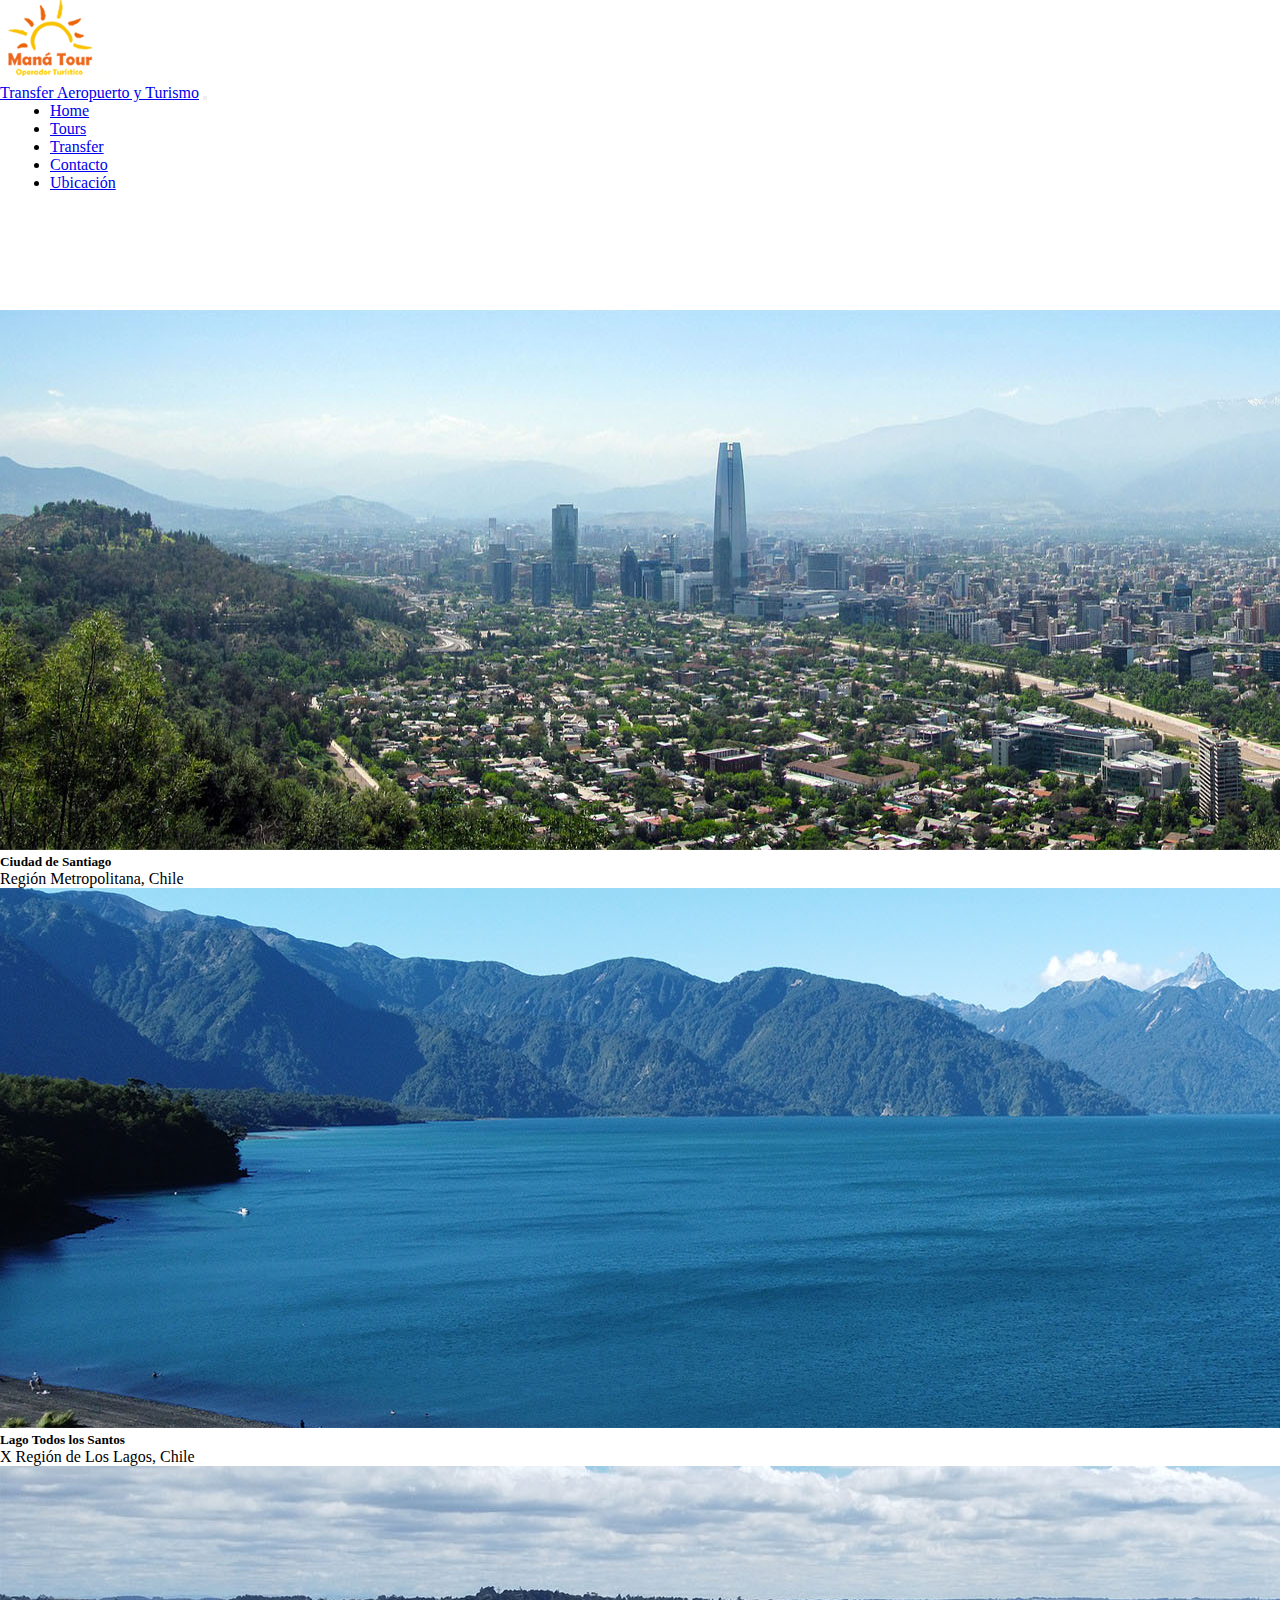
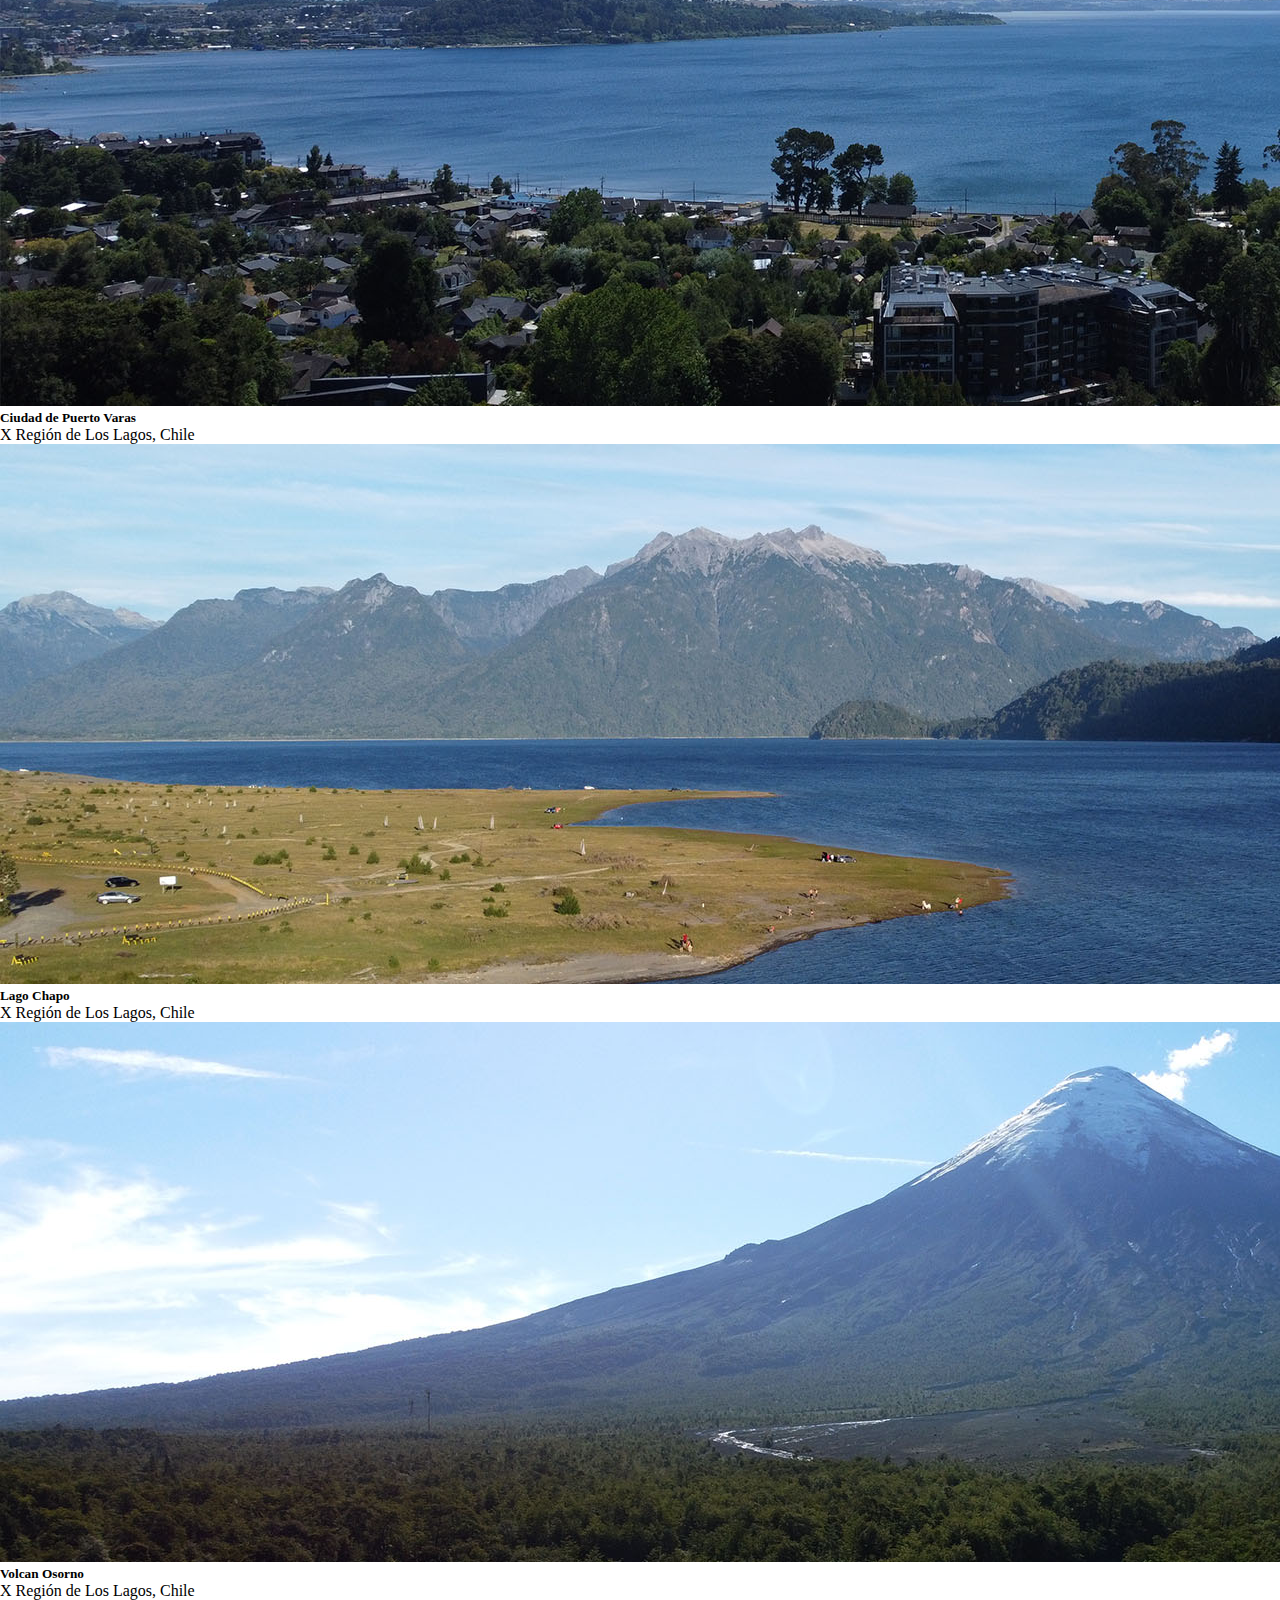
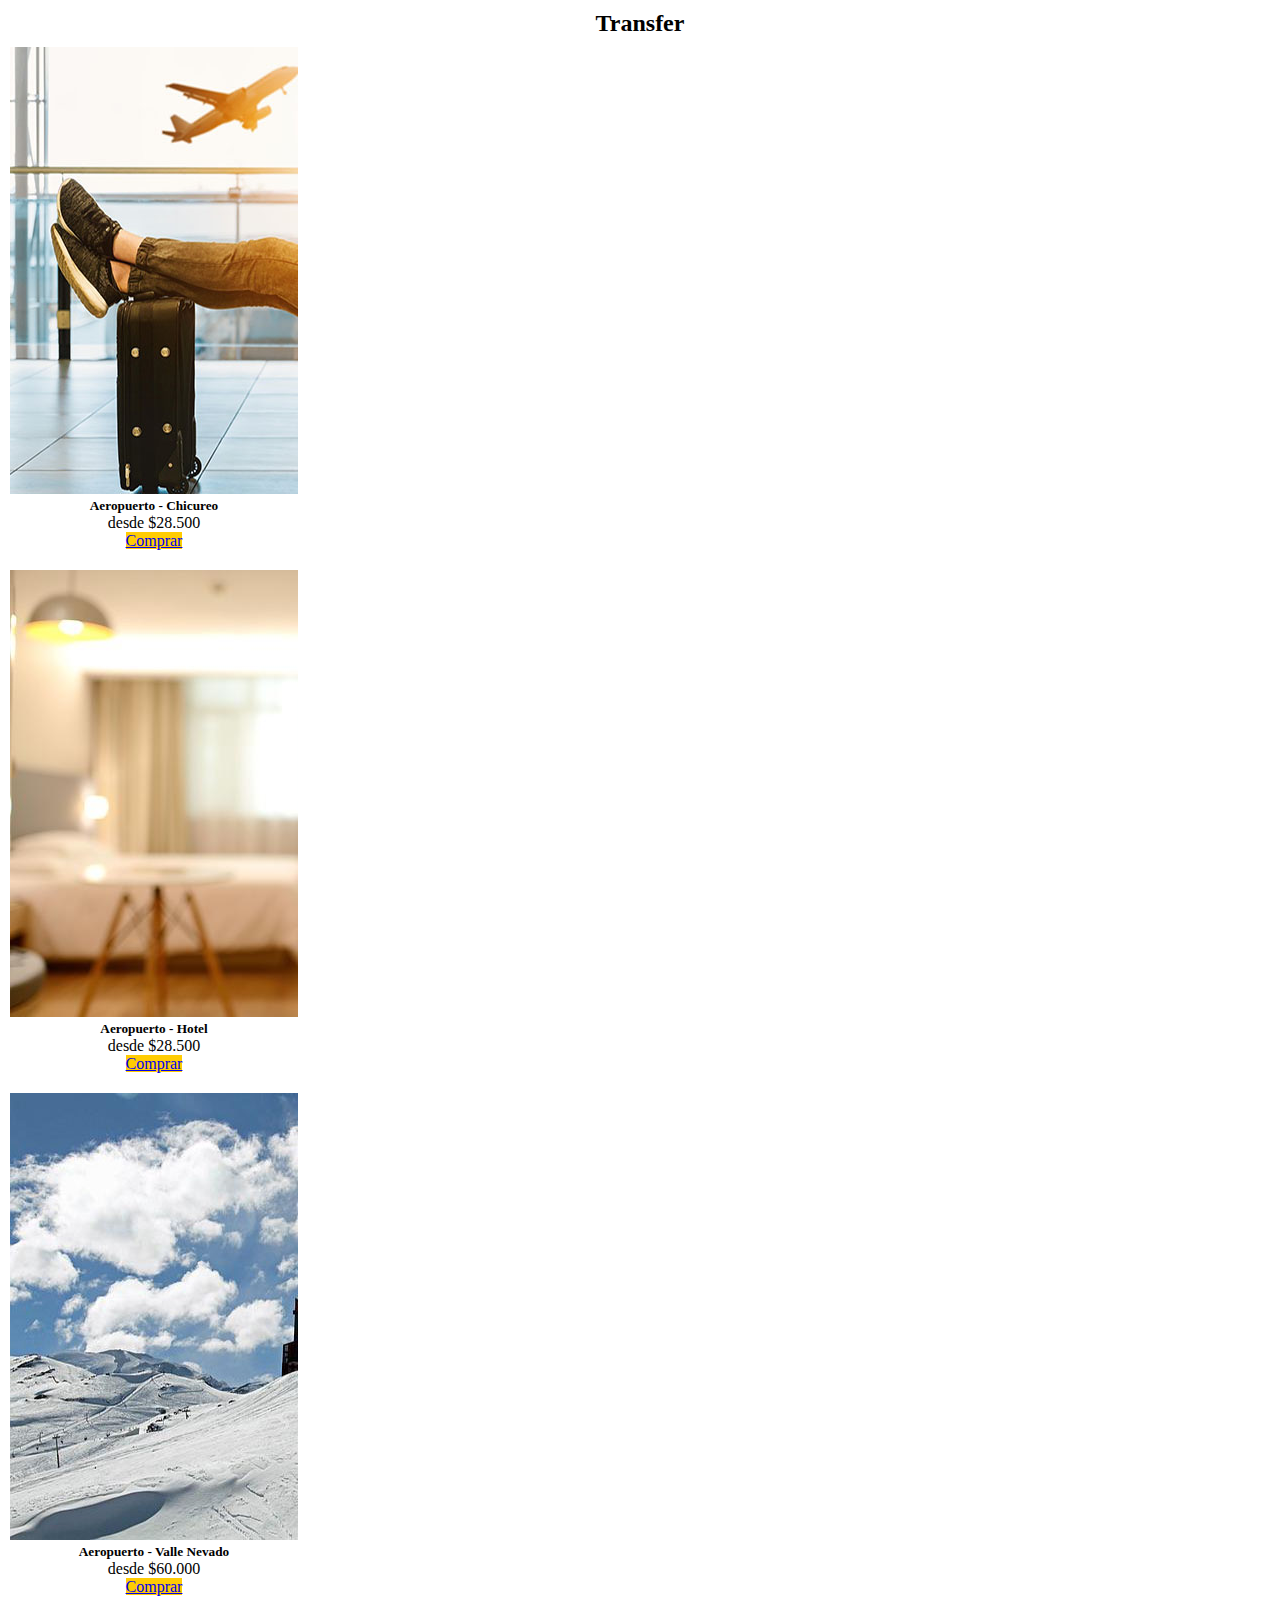
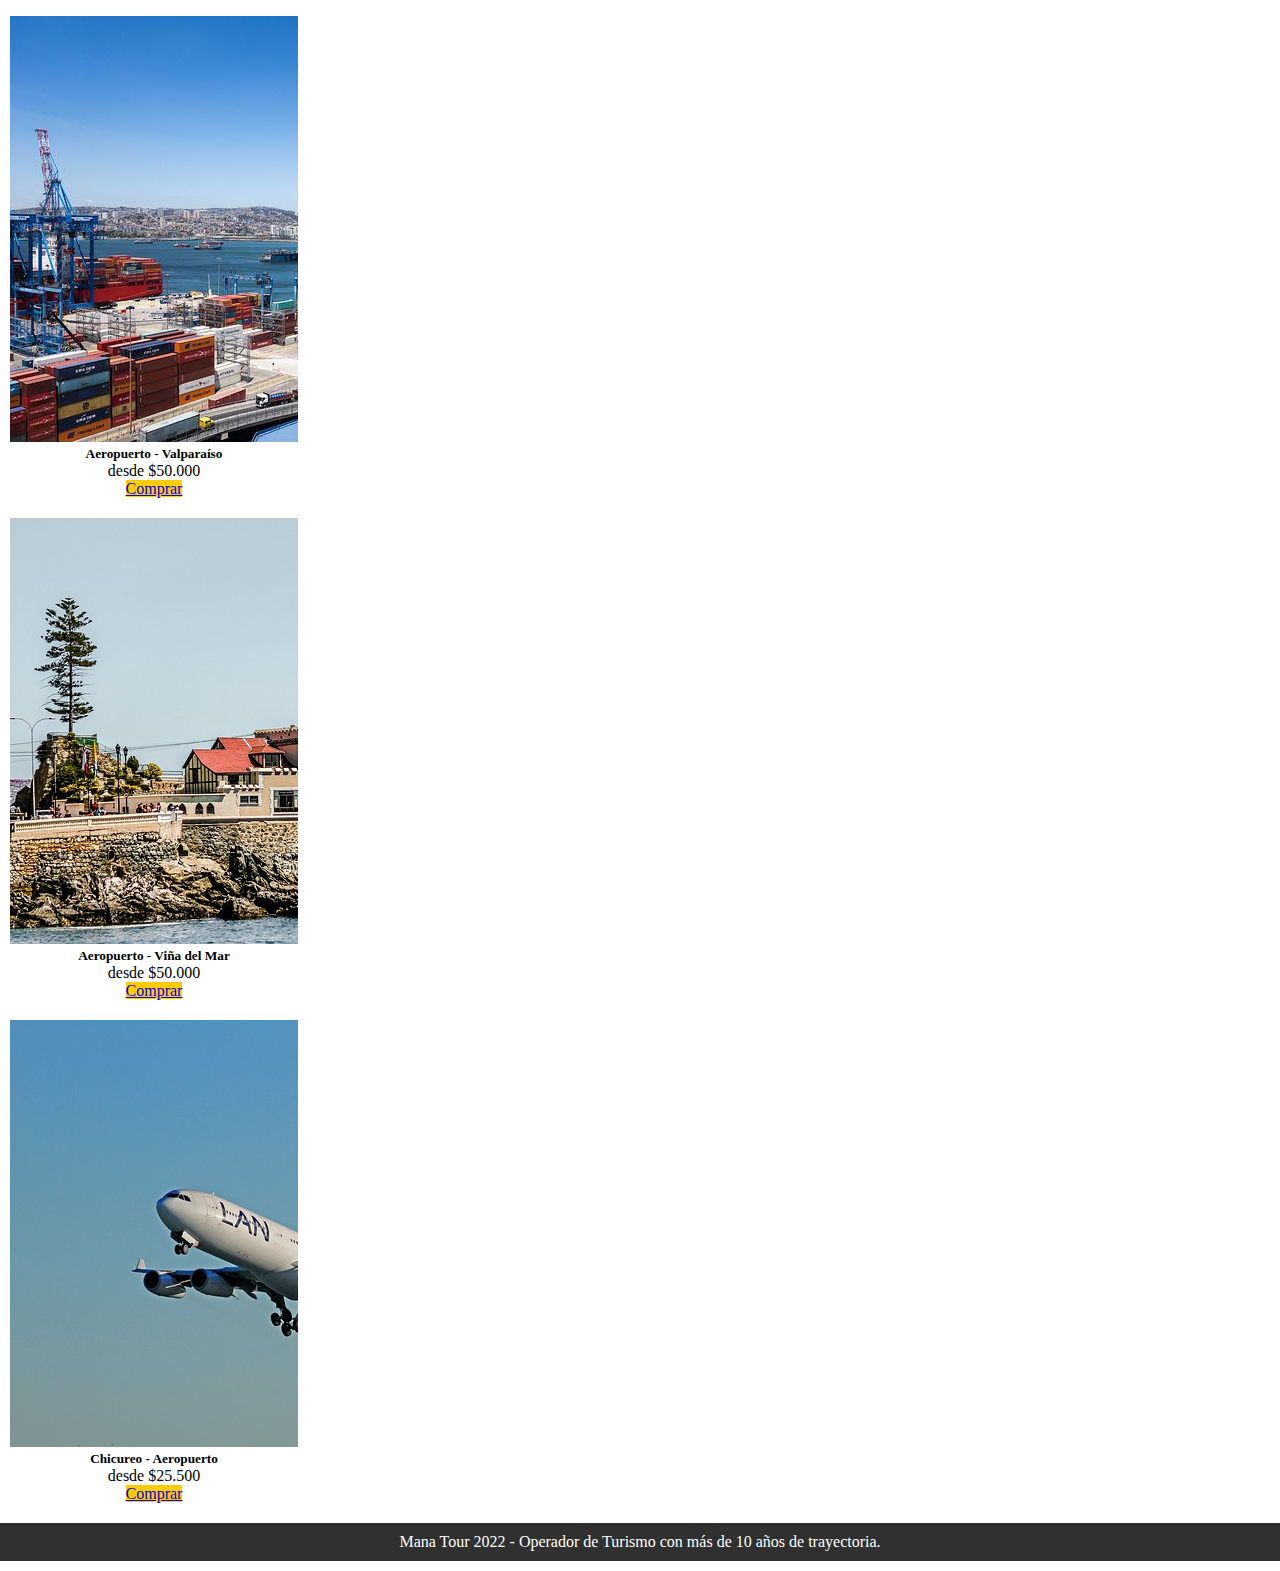
<file: page/transfer.html>
<!DOCTYPE html>
<html lang="es">

<head>
    <meta charset="UTF-8">
    <meta http-equiv="X-UA-Compatible" content="IE=edge">
    <meta name="viewport" content="width=device-width, initial-scale=1.0">
    <link rel="stylesheet" href="https://cdnjs.cloudflare.com/ajax/libs/font-awesome/6.1.1/css/all.min.css"
        integrity="sha512-KfkfwYDsLkIlwQp6LFnl8zNdLGxu9YAA1QvwINks4PhcElQSvqcyVLLD9aMhXd13uQjoXtEKNosOWaZqXgel0g=="
        crossorigin="anonymous" referrerpolicy="no-referrer" />
    <link rel="stylesheet" href="https://cdn.jsdelivr.net/npm/bootstrap@4.6.2/dist/css/bootstrap.min.css"
        integrity="sha384-xOolHFLEh07PJGoPkLv1IbcEPTNtaed2xpHsD9ESMhqIYd0nLMwNLD69Npy4HI+N" crossorigin="anonymous">
    <link rel="stylesheet" href="../css/estilo.css">
    <link rel="shortcut icon" href="/img/favicon.ico" type="image/x-icon">
    <title>Mana Tour</title>
</head>

<body class="gridContenedor">
    
    <header class="mainHeader">

    <!-- INICIO BARRA -->

    <nav class="navbar navbar-expand-md bg-light navbar-light">
        <!-- Brand -->

        <div class="logo">
            <img src="../img/logo_manatour.png" alt="ManaTour">
        </div>
        <a class="navbar-brand" href="#">Transfer Aeropuerto y Turismo</a>

        <!-- Toggler/collapsibe Button -->
        <button class="navbar-toggler" type="button" data-toggle="collapse" data-target="#collapsibleNavbar">
            <span class="navbar-toggler-icon"></span>
        </button>

        <!-- Navbar links -->
        <div class="collapse navbar-collapse" id="collapsibleNavbar">
            <ul class="navbar-nav">
                <li class="nav-item">
                    <a class="nav-link" href="../index.html">Home</a>
                </li>
                <li class="nav-item">
                    <a class="nav-link" href="./tours.html">Tours</a>
                </li>
                <li class="nav-item">
                    <a class="nav-link" href="#">Transfer</a>
                </li>
                <li class="nav-item">
                    <a class="nav-link" href="./contacto.html">Contacto</a>
                </li>
                <li class="nav-item">
                    <a class="nav-link" href="./ubicacion.html">Ubicación</a>
                </li>
            </ul>
        </div>
        <!-- Carro compra -->
        <div class="carro">
            <a href="#"><i class="fa-solid fa-cart-shopping text-dark"></i></a>
            <a href="#"><i class="fa-brands fa-whatsapp text-dark"></i></a>
        </div>

    </nav>

    <!-- FIN BARRA -->

    

    <!-- INICIO CARRUSEL -->


    <div id="demo" class="carousel slide carousel-fade" data-ride="carousel">

        <!-- Indicators -->
        <ul class="carousel-indicators">
            <li data-target="#demo" data-slide-to="0" class="active"></li>
            <li data-target="#demo" data-slide-to="1"></li>
            <li data-target="#demo" data-slide-to="2"></li>
            <li data-target="#demo" data-slide-to="3"></li>
            <li data-target="#demo" data-slide-to="4"></li>            
        </ul>

        <!-- The slideshow -->
        <div class="carousel-inner">
            <div class="carousel-item active">
                <img src="../img/chile_santiago1.jpg" class="img-fluid" alt="Santiago">
                <div class="carousel-caption d-md-block">
                    <h5>Ciudad de Santiago</h5>
                    <p>Región Metropolitana, Chile</p>
                </div>
            </div>
            <div class="carousel-item">
                <img src="../img/lago.jpg" class="img-fluid" alt="Todos los Santos">
                <div class="carousel-caption d-md-block">
                    <h5>Lago Todos los Santos</h5>
                    <p>X Región de Los Lagos, Chile</p>
                </div>
            </div>
            <div class="carousel-item">
                <img src="../img/pvaras.jpg" class="img-fluid" alt="Puerto Varas">
                <div class="carousel-caption d-md-block">
                    <h5>Ciudad de Puerto Varas</h5>
                    <p>X Región de Los Lagos, Chile</p>
                </div>
            </div>
            <div class="carousel-item">
                <img src="../img/lago_chapo.jpg" class="img-fluid" alt="Lago Chapo">
                <div class="carousel-caption d-md-block">
                    <h5>Lago Chapo</h5>
                    <p>X Región de Los Lagos, Chile</p>
                </div>
            </div>
            <div class="carousel-item">
                <img src="../img/volcan_osorno.jpg" class="img-fluid" alt="Lago Chapo">
                <div class="carousel-caption d-md-block">
                    <h5>Volcan Osorno</h5>
                    <p>X Región de Los Lagos, Chile</p>
                </div>
            </div>
        </div>

        <!-- Left and right controls -->
        <a class="carousel-control-prev" href="#demo" data-slide="prev">
            <span class="carousel-control-prev-icon"></span>
        </a>
        <a class="carousel-control-next" href="#demo" data-slide="next">
            <span class="carousel-control-next-icon"></span>
        </a>

    </div>
    <!-- FIN CARRUSEL -->

    </header>
   

    <main class="contenidoPrincipal">

    <!-- INICIO CARD -->
    <div class="container">
        <h2>Transfer</h2>
        <div class="row justify-content-center">
            <div class="col-med-4">
                <div class="card shadow" style="width: 18rem;">
                    <div class="inner">
                        <img src="../img/airport.jpg" class="card-img-top" alt="Aeropuerto">
                    </div>
                    <div class="card-body">
                        <h5 class="card-title">Aeropuerto - Chicureo</h5>
                        <p class="card-text">desde $28.500</p>
                        <a href="#" class="btn btn-warning">Comprar</a>
                    </div>
                </div>
            </div>

            <div class="col-med-4">
                <div class="card shadow" style="width: 18rem;">
                    <div class="inner">
                        <img src="../img/hotel.jpg" class="card-img-top" alt="Hotel">
                    </div>
                    <div class="card-body">
                        <h5 class="card-title">Aeropuerto - Hotel</h5>
                        <p class="card-text">desde $28.500</p>
                        <a href="#" class="btn btn-warning">Comprar</a>
                    </div>
                </div>
            </div>

            <div class="col-med-4">
                <div class="card shadow" style="width: 18rem;">
                    <div class="inner">
                        <img src="../img/valle-nevado.jpg" class="card-img-top" alt="Valle Nevado">
                    </div>
                    <div class="card-body">
                        <h5 class="card-title">Aeropuerto - Valle Nevado</h5>
                        <p class="card-text">desde $60.000</p>
                        <a href="#" class="btn btn-warning">Comprar</a>
                    </div>
                </div>
            </div>

            <div class="col-med-4">
                <div class="card shadow" style="width: 18rem;">
                    <div class="inner">
                        <img src="../img/valpo.jpg" class="card-img-top" alt="Valparaíso">
                    </div>
                    <div class="card-body">
                        <h5 class="card-title">Aeropuerto - Valparaíso</h5>
                        <p class="card-text">desde $50.000</p>
                        <a href="#" class="btn btn-warning">Comprar</a>
                    </div>
                </div>
            </div>

            <div class="col-med-4">
                <div class="card shadow" style="width: 18rem;">
                    <div class="inner">
                        <img src="../img/vina-del-mar.jpg" class="card-img-top" alt="Viña del Mar">
                    </div>
                    <div class="card-body">
                        <h5 class="card-title">Aeropuerto - Viña del Mar</h5>
                        <p class="card-text">desde $50.000</p>
                        <a href="#" class="btn btn-warning">Comprar</a>
                    </div>
                </div>
            </div>

            <div class="col-med-4">
                <div class="card shadow" style="width: 18rem;">
                    <div class="inner">
                        <img src="../img/lan-chile.jpg" class="card-img-top" alt="Aeropuerto">
                    </div>
                    <div class="card-body">
                        <h5 class="card-title">Chicureo - Aeropuerto</h5>
                        <p class="card-text">desde $25.500</p>
                        <a href="#" class="btn btn-warning">Comprar</a>
                    </div>
                </div>
            </div>


        </div>
    </div>
    <!-- FIN CARD -->

    </main>

    <footer class="footer">
        <p>Mana Tour 2022 - Operador de Turismo con más de 10 años de trayectoria.</p>        
        <div class="redes">
            <a href="#"><i class="fa-brands fa-instagram"></i></a>
            <a href="#"><i class="fa-brands fa-facebook"></i></a>
            <a href="#"><i class="fa-brands fa-twitter"></i></a>
            <a href="#"><i class="fa-brands fa-whatsapp"></i></a>
        </div>
    </footer>

    <script src="https://cdn.jsdelivr.net/npm/jquery@3.5.1/dist/jquery.slim.min.js"
        integrity="sha384-DfXdz2htPH0lsSSs5nCTpuj/zy4C+OGpamoFVy38MVBnE+IbbVYUew+OrCXaRkfj"
        crossorigin="anonymous"></script>
    <script src="https://cdn.jsdelivr.net/npm/popper.js@1.16.1/dist/umd/popper.min.js"
        integrity="sha384-9/reFTGAW83EW2RDu2S0VKaIzap3H66lZH81PoYlFhbGU+6BZp6G7niu735Sk7lN"
        crossorigin="anonymous"></script>
    <script src="https://cdn.jsdelivr.net/npm/bootstrap@4.6.2/dist/js/bootstrap.min.js"
        integrity="sha384-+sLIOodYLS7CIrQpBjl+C7nPvqq+FbNUBDunl/OZv93DB7Ln/533i8e/mZXLi/P+"
        crossorigin="anonymous"></script>

</body>

</html>
</file>
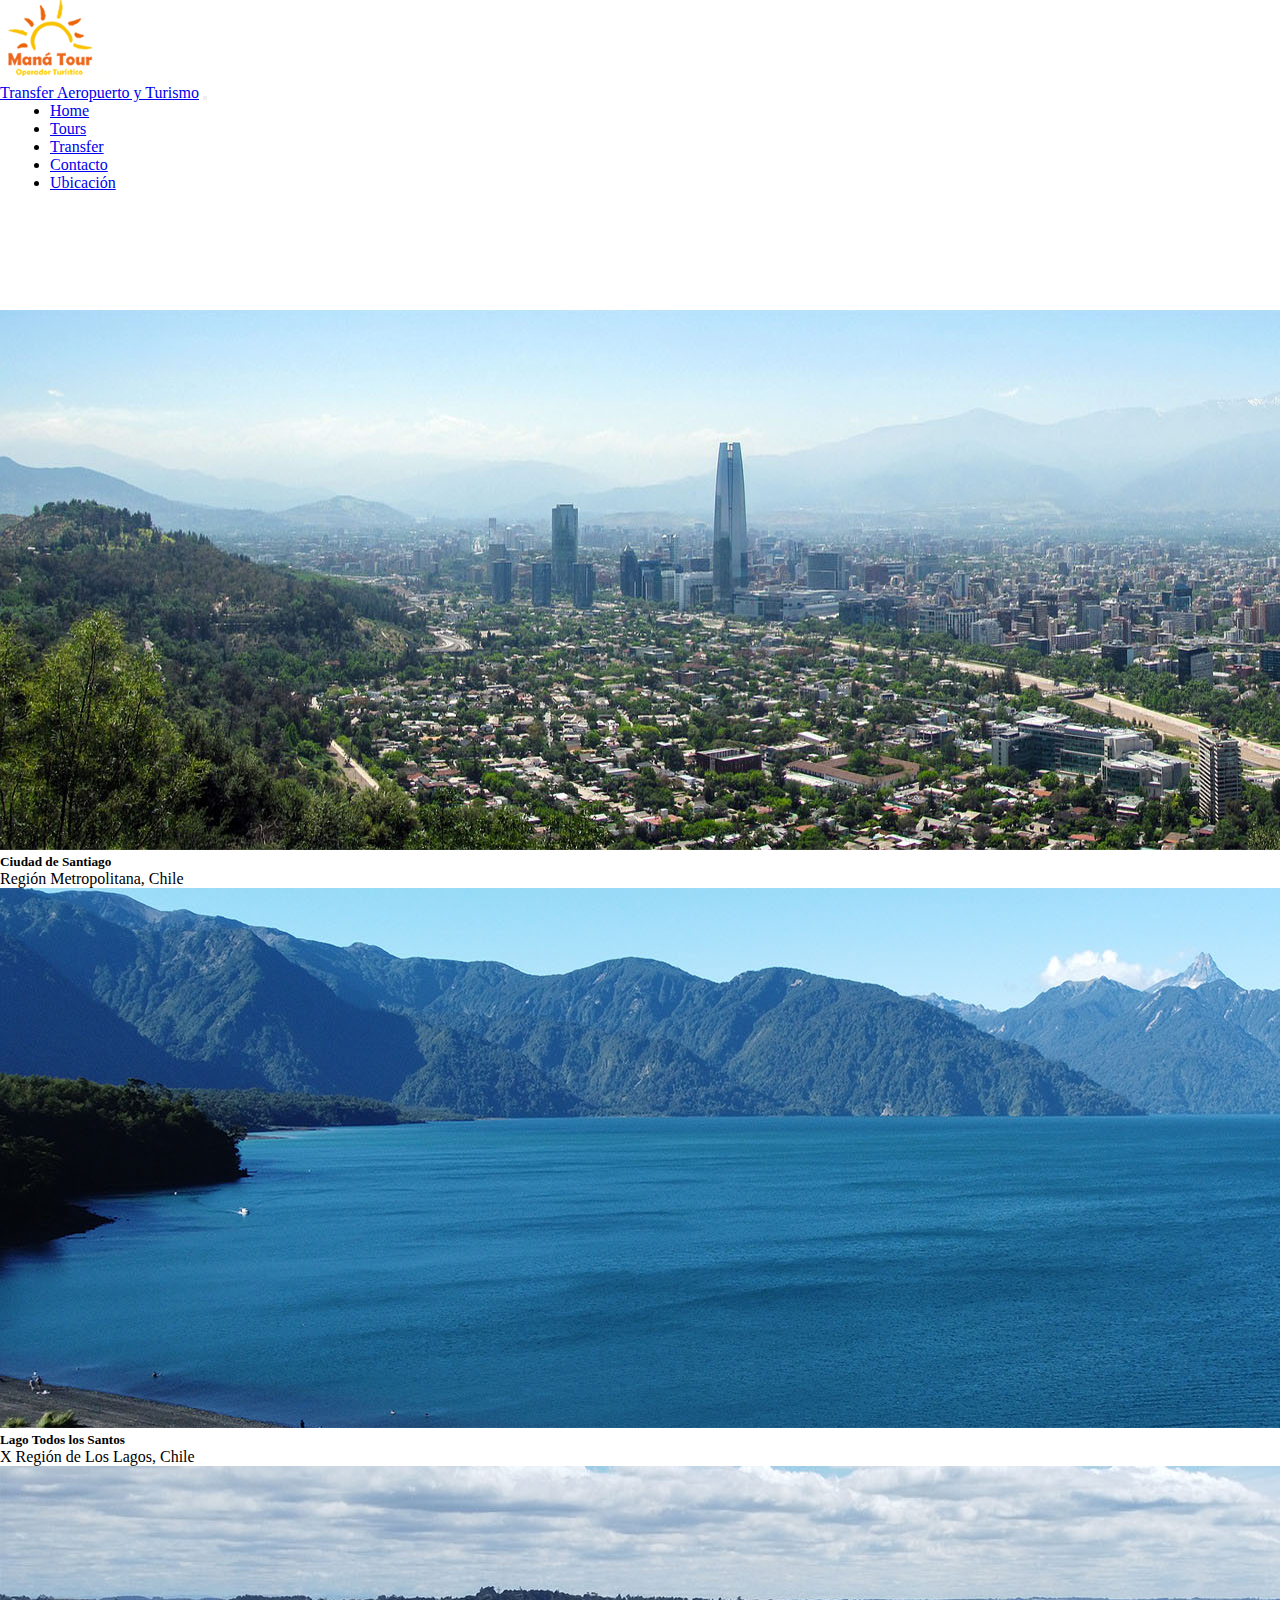
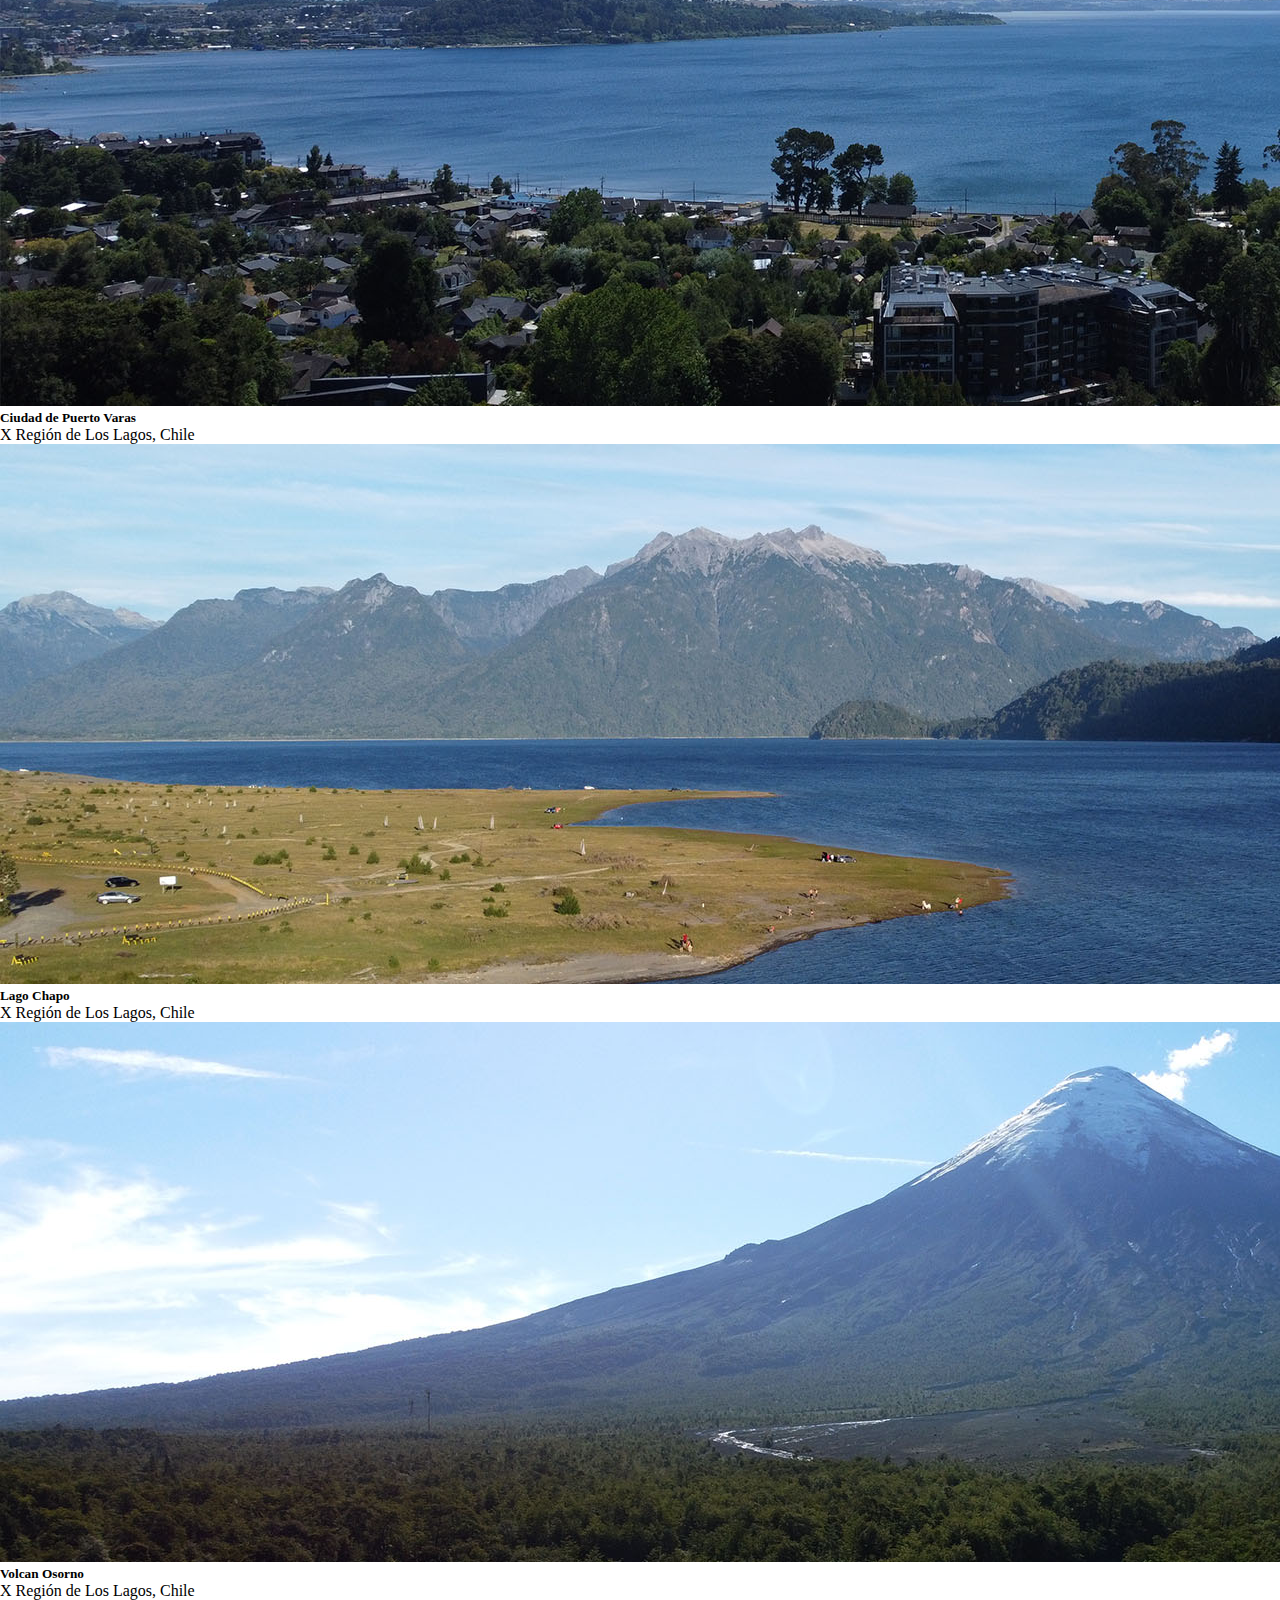
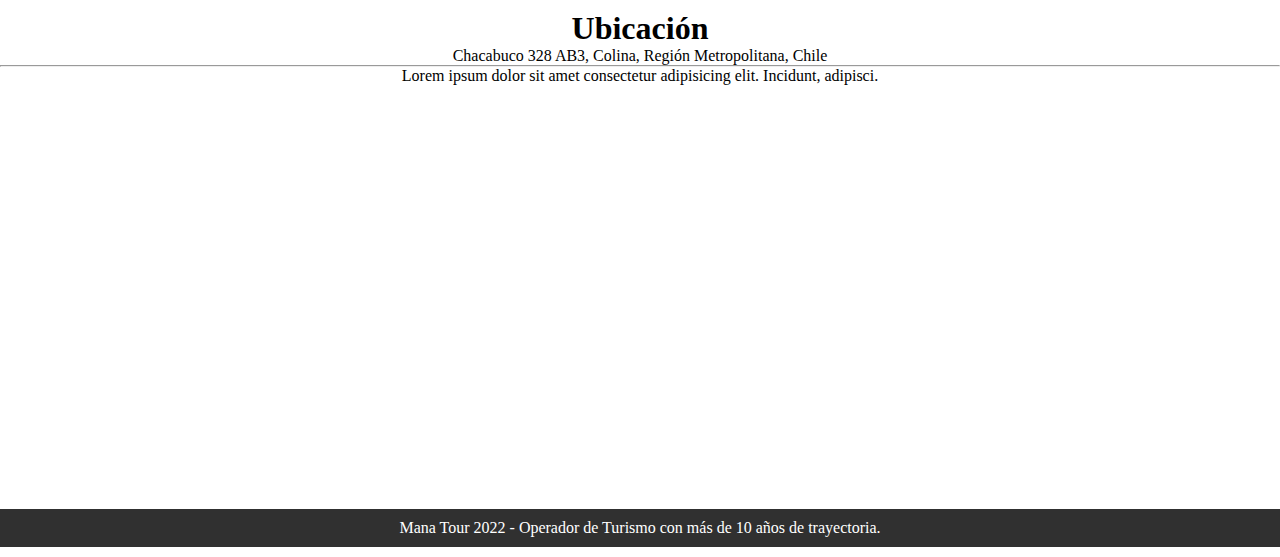
<file: page/ubicacion.html>
<!DOCTYPE html>
<html lang="es">

<head>
    <meta charset="UTF-8">
    <meta http-equiv="X-UA-Compatible" content="IE=edge">
    <meta name="viewport" content="width=device-width, initial-scale=1.0">
    <link rel="stylesheet" href="https://cdnjs.cloudflare.com/ajax/libs/font-awesome/6.1.1/css/all.min.css"
        integrity="sha512-KfkfwYDsLkIlwQp6LFnl8zNdLGxu9YAA1QvwINks4PhcElQSvqcyVLLD9aMhXd13uQjoXtEKNosOWaZqXgel0g=="
        crossorigin="anonymous" referrerpolicy="no-referrer" />
    <link rel="stylesheet" href="https://cdn.jsdelivr.net/npm/bootstrap@4.6.2/dist/css/bootstrap.min.css"
        integrity="sha384-xOolHFLEh07PJGoPkLv1IbcEPTNtaed2xpHsD9ESMhqIYd0nLMwNLD69Npy4HI+N" crossorigin="anonymous">
    <link rel="stylesheet" href="../css/estilo.css">
    <link rel="shortcut icon" href="/img/favicon.ico" type="image/x-icon">
    <title>Mana Tour</title>
</head>

<body class="gridContenedor">

    <header class="mainHeader">

        <!-- INICIO BARRA -->

        <nav class="navbar navbar-expand-md bg-light navbar-light">
            <!-- Brand -->

            <div class="logo">
                <img src="../img/logo_manatour.png" alt="ManaTour">
            </div>
            <a class="navbar-brand" href="#">Transfer Aeropuerto y Turismo</a>

            <!-- Toggler/collapsibe Button -->
            <button class="navbar-toggler" type="button" data-toggle="collapse" data-target="#collapsibleNavbar">
                <span class="navbar-toggler-icon"></span>
            </button>

            <!-- Navbar links -->
            <div class="collapse navbar-collapse" id="collapsibleNavbar">
                <ul class="navbar-nav">
                    <li class="nav-item">
                        <a class="nav-link" href="../index.html">Home</a>
                    </li>
                    <li class="nav-item">
                        <a class="nav-link" href="./tours.html">Tours</a>
                    </li>
                    <li class="nav-item">
                        <a class="nav-link" href="./transfer.html">Transfer</a>
                    </li>
                    <li class="nav-item">
                        <a class="nav-link" href="./contacto.html">Contacto</a>
                    </li>
                    <li class="nav-item">
                        <a class="nav-link" href="#">Ubicación</a>
                    </li>
                </ul>
            </div>
            <!-- Carro compra -->
            <div class="carro">
                <a href="#"><i class="fa-solid fa-cart-shopping text-dark"></i></a>
                <a href="#"><i class="fa-brands fa-whatsapp text-dark"></i></a>
            </div>

        </nav>

        <!-- FIN BARRA -->



        <!-- INICIO CARRUSEL -->


        <div id="demo" class="carousel slide carousel-fade" data-ride="carousel">

            <!-- Indicators -->
            <ul class="carousel-indicators">
                <li data-target="#demo" data-slide-to="0" class="active"></li>
                <li data-target="#demo" data-slide-to="1"></li>
                <li data-target="#demo" data-slide-to="2"></li>
                <li data-target="#demo" data-slide-to="3"></li>
                <li data-target="#demo" data-slide-to="4"></li>
            </ul>

            <!-- The slideshow -->
            <div class="carousel-inner">
                <div class="carousel-item active">
                    <img src="../img/chile_santiago1.jpg" class="img-fluid" alt="Santiago">
                    <div class="carousel-caption d-md-block">
                        <h5>Ciudad de Santiago</h5>
                        <p>Región Metropolitana, Chile</p>
                    </div>
                </div>
                <div class="carousel-item">
                    <img src="../img/lago.jpg" class="img-fluid" alt="Todos los Santos">
                    <div class="carousel-caption d-md-block">
                        <h5>Lago Todos los Santos</h5>
                        <p>X Región de Los Lagos, Chile</p>
                    </div>
                </div>
                <div class="carousel-item">
                    <img src="../img/pvaras.jpg" class="img-fluid" alt="Puerto Varas">
                    <div class="carousel-caption d-md-block">
                        <h5>Ciudad de Puerto Varas</h5>
                        <p>X Región de Los Lagos, Chile</p>
                    </div>
                </div>
                <div class="carousel-item">
                    <img src="../img/lago_chapo.jpg" class="img-fluid" alt="Lago Chapo">
                    <div class="carousel-caption d-md-block">
                        <h5>Lago Chapo</h5>
                        <p>X Región de Los Lagos, Chile</p>
                    </div>
                </div>
                <div class="carousel-item">
                    <img src="../img/volcan_osorno.jpg" class="img-fluid" alt="Lago Chapo">
                    <div class="carousel-caption d-md-block">
                        <h5>Volcan Osorno</h5>
                        <p>X Región de Los Lagos, Chile</p>
                    </div>
                </div>
            </div>

            <!-- Left and right controls -->
            <a class="carousel-control-prev" href="#demo" data-slide="prev">
                <span class="carousel-control-prev-icon"></span>
            </a>
            <a class="carousel-control-next" href="#demo" data-slide="next">
                <span class="carousel-control-next-icon"></span>
            </a>

        </div>
        <!-- FIN CARRUSEL -->

    </header>


    <main class="contenidoPrincipal">


        <div class="container">

            <div class="jumbotron jumbotron-fluid">
                <div class="container">
                    <h1 class="display-4">Ubicación</h1>
                    <p class="lead">Chacabuco 328 AB3, Colina, Región Metropolitana, Chile</p>
                    <hr class="my-4">
                    <p>Lorem ipsum dolor sit amet consectetur adipisicing elit. Incidunt, adipisci.</p>
                </div>
            </div>

            <iframe
                src="https://www.google.com/maps/embed?pb=!1m18!1m12!1m3!1d3338.4715913298587!2d-70.67975688427082!3d-33.201730792177614!2m3!1f0!2f0!3f0!3m2!1i1024!2i768!4f13.1!3m3!1m2!1s0x9662bbae28269bdb%3A0xb361454a8d185f2e!2sMan%C3%A1%20Tour!5e0!3m2!1ses!2scl!4v1655345115854!5m2!1ses!2scl"
                width="auto" height="400" style="border:0;" allowfullscreen="" loading="lazy"
                referrerpolicy="no-referrer-when-downgrade"></iframe>

        </div>


    </main>

    <footer class="footer">
        <p>Mana Tour 2022 - Operador de Turismo con más de 10 años de trayectoria.</p>
        <div class="redes">
            <a href="#"><i class="fa-brands fa-instagram"></i></a>
            <a href="#"><i class="fa-brands fa-facebook"></i></a>
            <a href="#"><i class="fa-brands fa-twitter"></i></a>
            <a href="#"><i class="fa-brands fa-whatsapp"></i></a>
        </div>
    </footer>

    <script src="https://cdn.jsdelivr.net/npm/jquery@3.5.1/dist/jquery.slim.min.js"
        integrity="sha384-DfXdz2htPH0lsSSs5nCTpuj/zy4C+OGpamoFVy38MVBnE+IbbVYUew+OrCXaRkfj"
        crossorigin="anonymous"></script>
    <script src="https://cdn.jsdelivr.net/npm/popper.js@1.16.1/dist/umd/popper.min.js"
        integrity="sha384-9/reFTGAW83EW2RDu2S0VKaIzap3H66lZH81PoYlFhbGU+6BZp6G7niu735Sk7lN"
        crossorigin="anonymous"></script>
    <script src="https://cdn.jsdelivr.net/npm/bootstrap@4.6.2/dist/js/bootstrap.min.js"
        integrity="sha384-+sLIOodYLS7CIrQpBjl+C7nPvqq+FbNUBDunl/OZv93DB7Ln/533i8e/mZXLi/P+"
        crossorigin="anonymous"></script>

</body>

</html>
</file>
<file: css/estilo.css>
* {
    padding: 0;
    margin: 0;
    box-sizing: border-box;
}

.logo img {
    height: 80px;
}

.navbar a {
    font-size: 16px;
}

.navbar-nav {
    margin-left: 50px;    
}

.carro i {    
    font-size: 25px;
    padding: 10px;
}


.container {
    text-align: center;       
    margin-top: 10px;
    margin-bottom: 10px;
}

.col-med-4 {
    padding: 10px;
}

.inner {
    overflow: hidden;
}

.inner img {
    transition: all 1s ease;
}

.inner:hover img {
    transform: scale(1.5);    
    opacity: 0.5;    
}

.btn-warning {
    background-color: rgb(255, 204, 3)
         
}

.footer {    
    height: auto;
    background-color: rgb(48, 48, 48);    
    text-align: center;
    color: white;    
}

.testimonials {
    padding-top: 3rem;
    padding-bottom: 3rem;
  }
  .testimonials .testimonial-item {
    max-width: 18rem;
  }
  .testimonials .testimonial-item img {
    max-width: 12rem;
    box-shadow: 0px 5px 5px 0px #adb5bd;
  }

footer p {
    font-size: 16px;    
    margin-bottom: 10px;
    padding: 10px;
}

footer i{
    font-size: 25px;
    letter-spacing: 20px;
}

footer a{
    color: white;
}

.container form {
    margin-left: 20px;
}

.form-floating {
    text-align: left;
}

.jumbotron {
    background-color: white;
}
</file>
